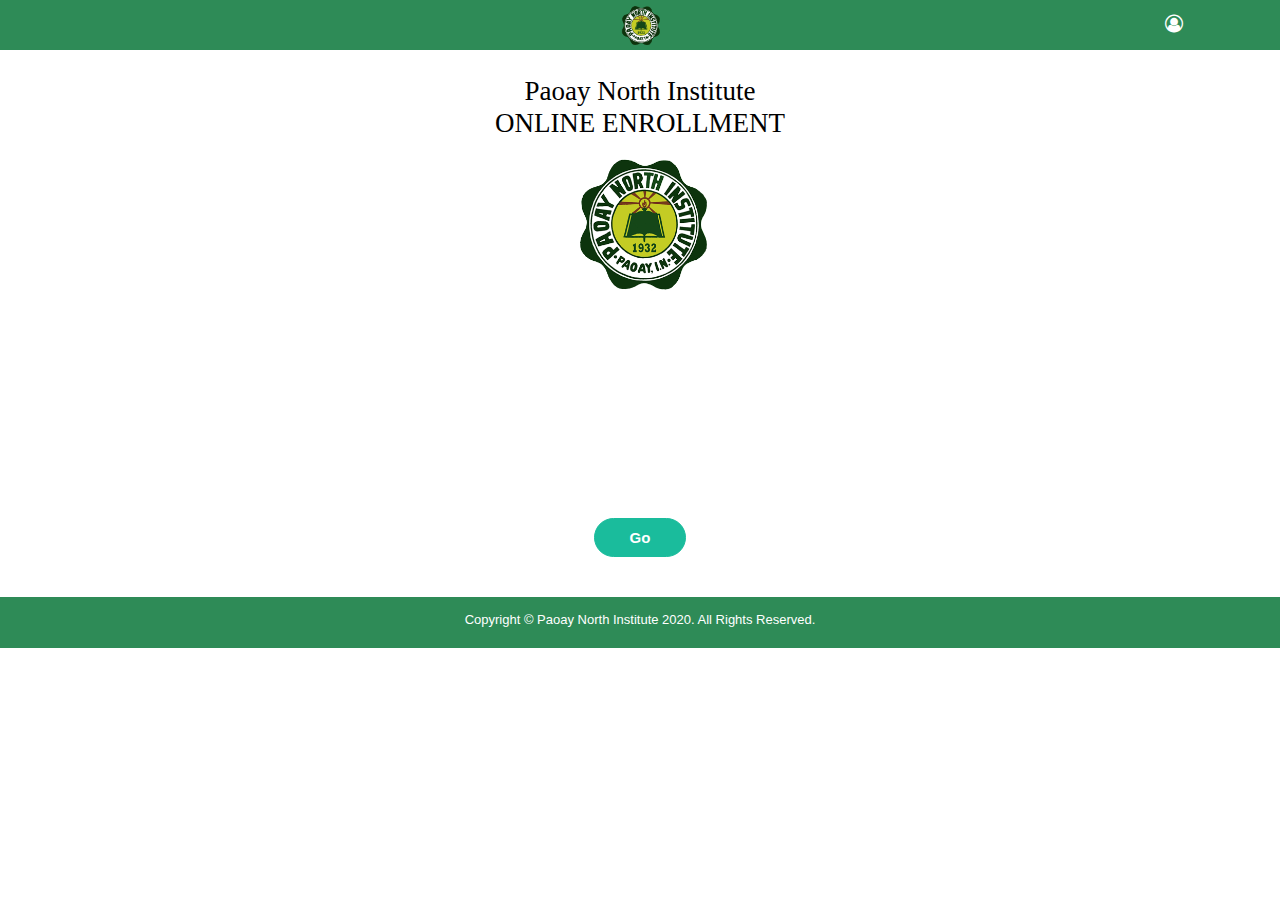
<file: PNI/pni/index.html>
<?php
header("Location: logout.php");
//header("Location: maintenance.html");
?>

<!DOCTYPE html>
<html>
<head>
<meta charset="utf-8">
<title>Paoay North Institute</title>
<meta name="viewport" content="width=device-width, initial-scale=1.0">
<link href="LOGO.png" rel="icon" sizes="325x325" type="image/png">
<link href="LOGO.png" rel="icon" sizes="325x325" type="image/png">
<link href="LOGO.png" rel="icon" sizes="325x325" type="image/png">
<link href="font-awesome.min.css" rel="stylesheet">
<link href="PNI_Online_Enrollment.css" rel="stylesheet">
<link href="index.css" rel="stylesheet">
</head>
<body>
<div id="container">
</div>
<div id="wb_PageHeader">
<div id="PageHeader">
<div class="row">
<div class="col-1">
</div>
<div class="col-2">
<a href="./index.html">
<picture id="wb_Picture1" style="display:block;width: 100%;height:50px;z-index:0">
<img src="images/LOGO.png" id="Picture1" alt="">
</picture>
</a>
</div>
<div class="col-3">
</div>
<div class="col-4">
<div id="wb_FontAwesomeIcon1" style="display:inline-block;width:18px;height:18px;text-align:center;z-index:1;">
<a href="./login.php"><div id="FontAwesomeIcon1"><i class="fa fa-user-circle-o"></i></div></a>
</div>
</div>
</div>
</div>
</div>
<div id="wb_LayoutGrid3">
<div id="LayoutGrid3">
<div class="row">
<div class="col-1">
<div id="wb_Heading3" style="display:inline-block;width:100%;z-index:2;">
<h1 id="Heading3">Paoay North Institute<br>ONLINE ENROLLMENT</h1>
</div>
<div id="wb_Image1" style="display:inline-block;width:167px;height:167px;z-index:3;">
<img src="images/LOGO.png" id="Image1" alt="">
</div>
<div id="wb_Text3">
<span style="color:#A0A0A0;font-family:Arial;font-size:16px;"><em><br><br><br><br><br><br><br><br></em></span>
</div>
<a id="Button1" href="./online_form.php" style="display:inline-block;width:90px;height:37px;z-index:5;">Go</a>
</div>
</div>
</div>
</div>
<div id="wb_LayoutGrid15">
<div id="LayoutGrid15">
<div class="row">
<div class="col-1">
<div id="wb_Text10">
<span style="color:#FFFFFF;font-family:Arial;font-size:13px;">Copyright © Paoay North Institute 2020. All Rights Reserved.</span>
</div>
</div>
</div>
</div>
</div>
</body>
</html>
</file>
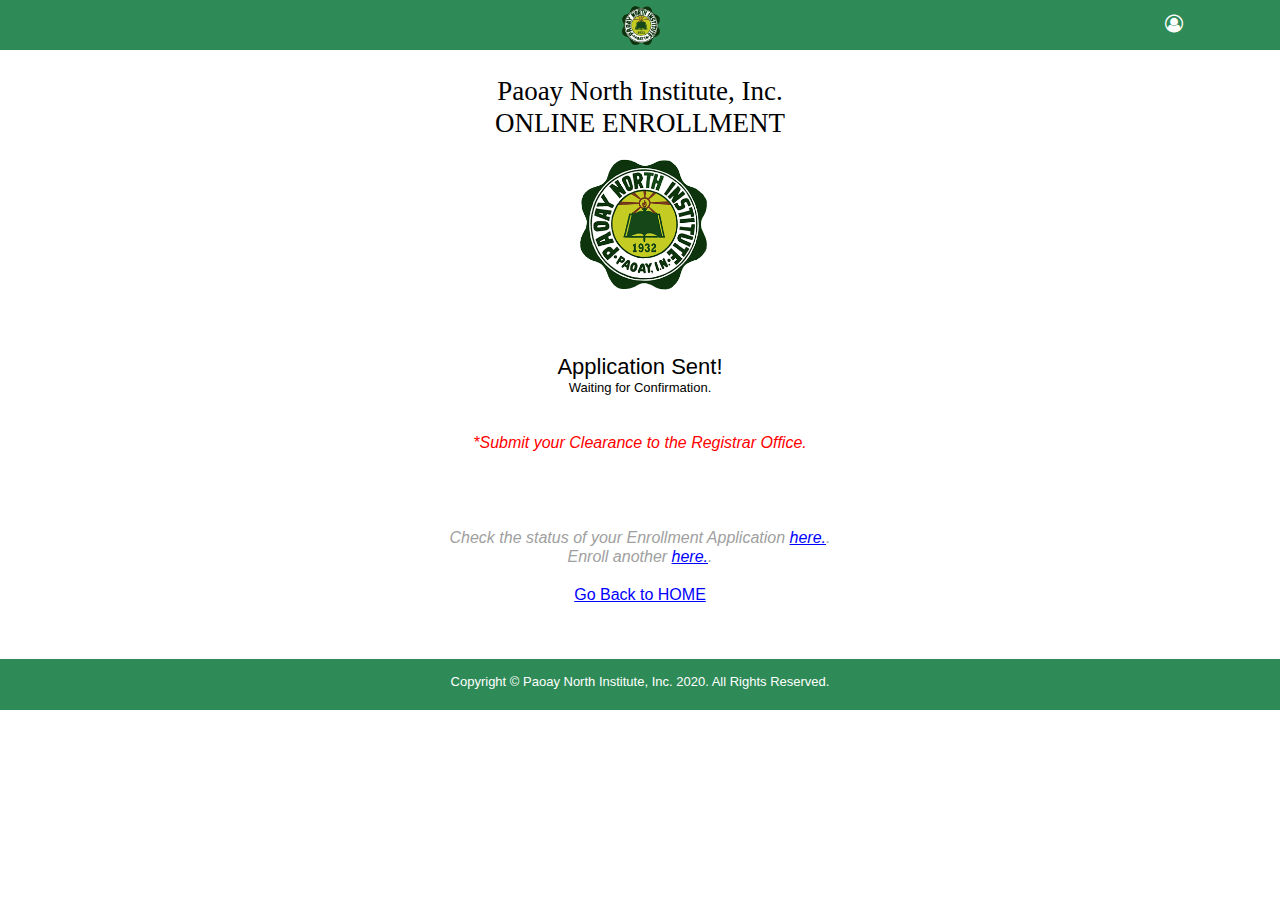
<file: PNI/pni/done_current_student.html>
<!doctype html>
<html>
<head>
<meta charset="utf-8">
<title>Paoay North Institute - Online Enrollment</title>
<meta name="generator" content="WYSIWYG Web Builder 15 - http://www.wysiwygwebbuilder.com">
<meta name="viewport" content="width=device-width, initial-scale=1.0">
<link href="LOGO.png" rel="icon" sizes="325x325" type="image/png">
<link href="LOGO.png" rel="icon" sizes="325x325" type="image/png">
<link href="LOGO.png" rel="icon" sizes="325x325" type="image/png">
<link href="font-awesome.min.css" rel="stylesheet">
<link href="PNI_Online_Enrollment.css" rel="stylesheet">
<link href="done_current_student.css" rel="stylesheet">
</head>
<body>
<div id="container">
</div>
<div id="wb_PageHeader">
<div id="PageHeader">
<div class="row">
<div class="col-1">
</div>
<div class="col-2">
<a href="./index.html">
<picture id="wb_Picture1" style="display:block;width: 100%;height:50px;z-index:0">
<img src="images/LOGO.png" id="Picture1" alt="">
</picture>
</a>
</div>
<div class="col-3">
</div>
<div class="col-4">
<div id="wb_FontAwesomeIcon1" style="display:inline-block;width:18px;height:18px;text-align:center;z-index:1;">
<a href="./login.php"><div id="FontAwesomeIcon1"><i class="fa fa-user-circle-o"></i></div></a>
</div>
</div>
</div>
</div>
</div>
<div id="wb_LayoutGrid3">
<div id="LayoutGrid3">
<div class="row">
<div class="col-1">
<div id="wb_Heading3" style="display:inline-block;width:100%;z-index:2;">
<h1 id="Heading3">Paoay North Institute, Inc.<br>ONLINE ENROLLMENT</h1>
</div>
<div id="wb_Image1" style="display:inline-block;width:167px;height:167px;z-index:3;">
<a href="./index.html"><img src="images/LOGO.png" id="Image1" alt=""></a>
</div>
<div id="wb_Text3">
<span style="color:#A0A0A0;font-family:Arial;font-size:19px;"><em><br></em></span><span style="color:#000000;font-family:Arial;font-size:22px;">Application Sent! </span><span style="color:#000000;font-family:Arial;font-size:13px;"><br>Waiting for Confirmation. <em><br></em></span><span style="color:#A0A0A0;font-family:Arial;font-size:16px;"><em><br><br></em></span><span style="color:#FF0000;font-family:Arial;font-size:16px;"><em>*Submit your Clearance to the Registrar Office.<br></em></span><span style="color:#A0A0A0;font-family:Arial;font-size:16px;"><em><br><br><br><br>Check the status of your Enrollment Application <a href="./search.php">here.</a>.</em><em><br>Enroll another <a href="./online_form.php">here.</a>.</em><br><br><a href="./pni.php">Go Back to HOME</a></span>
</div>
</div>
</div>
</div>
</div>
<div id="wb_LayoutGrid15">
<div id="LayoutGrid15">
<div class="row">
<div class="col-1">
<div id="wb_Text10">
<span style="color:#FFFFFF;font-family:Arial;font-size:13px;">Copyright © Paoay North Institute, Inc. 2020. All Rights Reserved.</span>
</div>
</div>
</div>
</div>
</div>
</body>
</html>
</file>
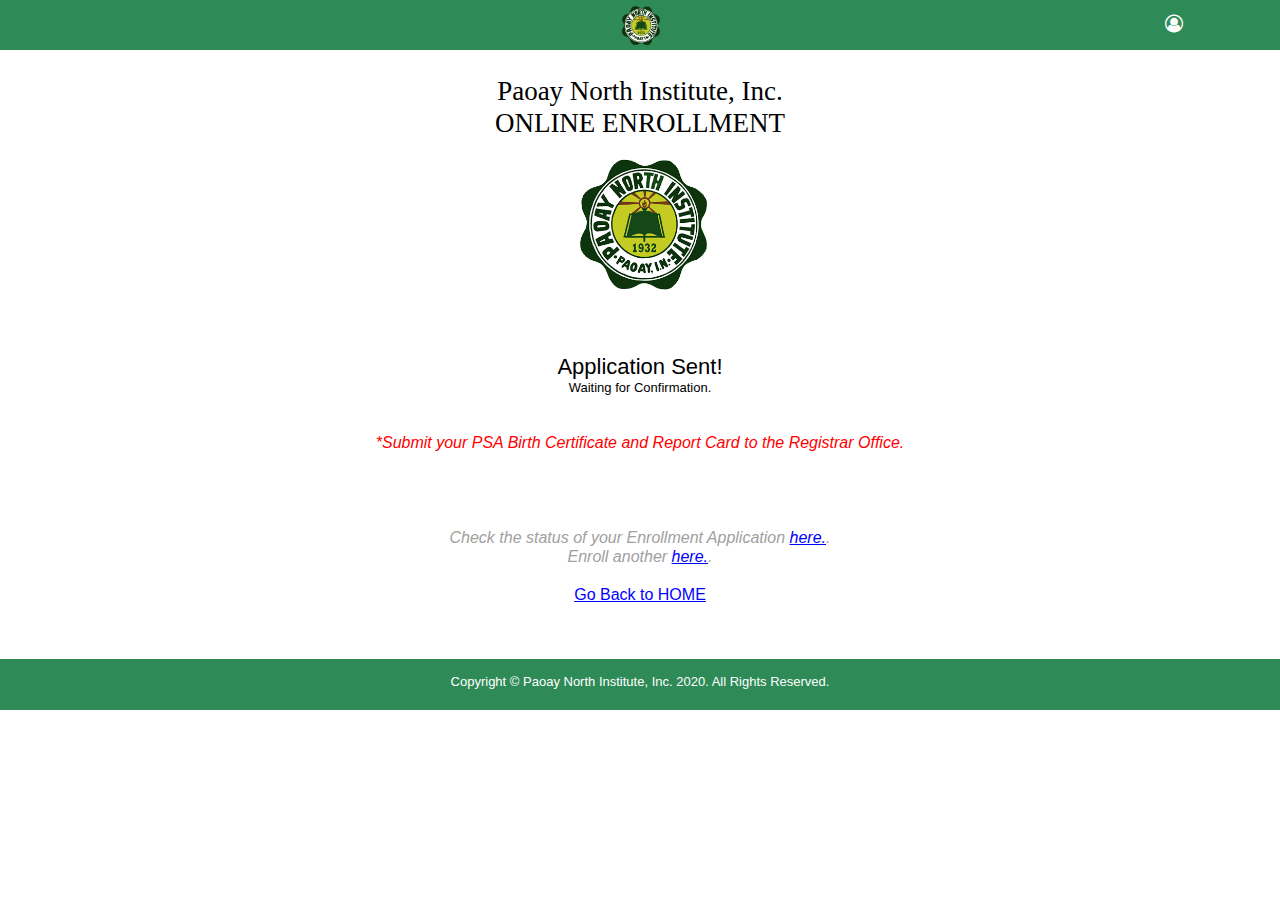
<file: PNI/pni/done_new_student.html>
<!doctype html>
<html>
<head>
<meta charset="utf-8">
<title>Paoay North Institute - Online Enrollment</title>
<meta name="viewport" content="width=device-width, initial-scale=1.0">
<link href="LOGO.png" rel="icon" sizes="325x325" type="image/png">
<link href="LOGO.png" rel="icon" sizes="325x325" type="image/png">
<link href="LOGO.png" rel="icon" sizes="325x325" type="image/png">
<link href="font-awesome.min.css" rel="stylesheet">
<link href="PNI_Online_Enrollment.css" rel="stylesheet">
<link href="done_new_student.css" rel="stylesheet">
</head>
<body>
<div id="container">
</div>
<div id="wb_PageHeader">
<div id="PageHeader">
<div class="row">
<div class="col-1">
</div>
<div class="col-2">
<a href="./index.html">
<picture id="wb_Picture1" style="display:block;width: 100%;height:50px;z-index:0">
<img src="images/LOGO.png" id="Picture1" alt="">
</picture>
</a>
</div>
<div class="col-3">
</div>
<div class="col-4">
<div id="wb_FontAwesomeIcon1" style="display:inline-block;width:18px;height:18px;text-align:center;z-index:1;">
<a href="./login.php"><div id="FontAwesomeIcon1"><i class="fa fa-user-circle-o"></i></div></a>
</div>
</div>
</div>
</div>
</div>
<div id="wb_LayoutGrid3">
<div id="LayoutGrid3">
<div class="row">
<div class="col-1">
<div id="wb_Heading3" style="display:inline-block;width:100%;z-index:2;">
<h1 id="Heading3">Paoay North Institute, Inc.<br>ONLINE ENROLLMENT</h1>
</div>
<div id="wb_Image1" style="display:inline-block;width:167px;height:167px;z-index:3;">
<a href="./index.html"><img src="images/LOGO.png" id="Image1" alt=""></a>
</div>
<div id="wb_Text3">
<span style="color:#A0A0A0;font-family:Arial;font-size:19px;"><em><br></em></span><span style="color:#000000;font-family:Arial;font-size:22px;">Application Sent! </span><span style="color:#000000;font-family:Arial;font-size:13px;"><br>Waiting for Confirmation. <em><br></em></span><span style="color:#A0A0A0;font-family:Arial;font-size:16px;"><em><br><br></em></span><span style="color:#FF0000;font-family:Arial;font-size:16px;"><em>*Submit your PSA Birth Certificate and Report Card to the Registrar Office.<br></em></span><span style="color:#A0A0A0;font-family:Arial;font-size:16px;"><em><br><br><br><br>Check the status of your Enrollment Application <a href="./search.php">here.</a>.</em><em><br>Enroll another <a href="./online_form.php">here.</a>.</em><br><br><a href="./pni.php">Go Back to HOME</a></span>
</div>
</div>
</div>
</div>
</div>
<div id="wb_LayoutGrid15">
<div id="LayoutGrid15">
<div class="row">
<div class="col-1">
<div id="wb_Text10">
<span style="color:#FFFFFF;font-family:Arial;font-size:13px;">Copyright © Paoay North Institute, Inc. 2020. All Rights Reserved.</span>
</div>
</div>
</div>
</div>
</div>
</body>
</html>
</file>
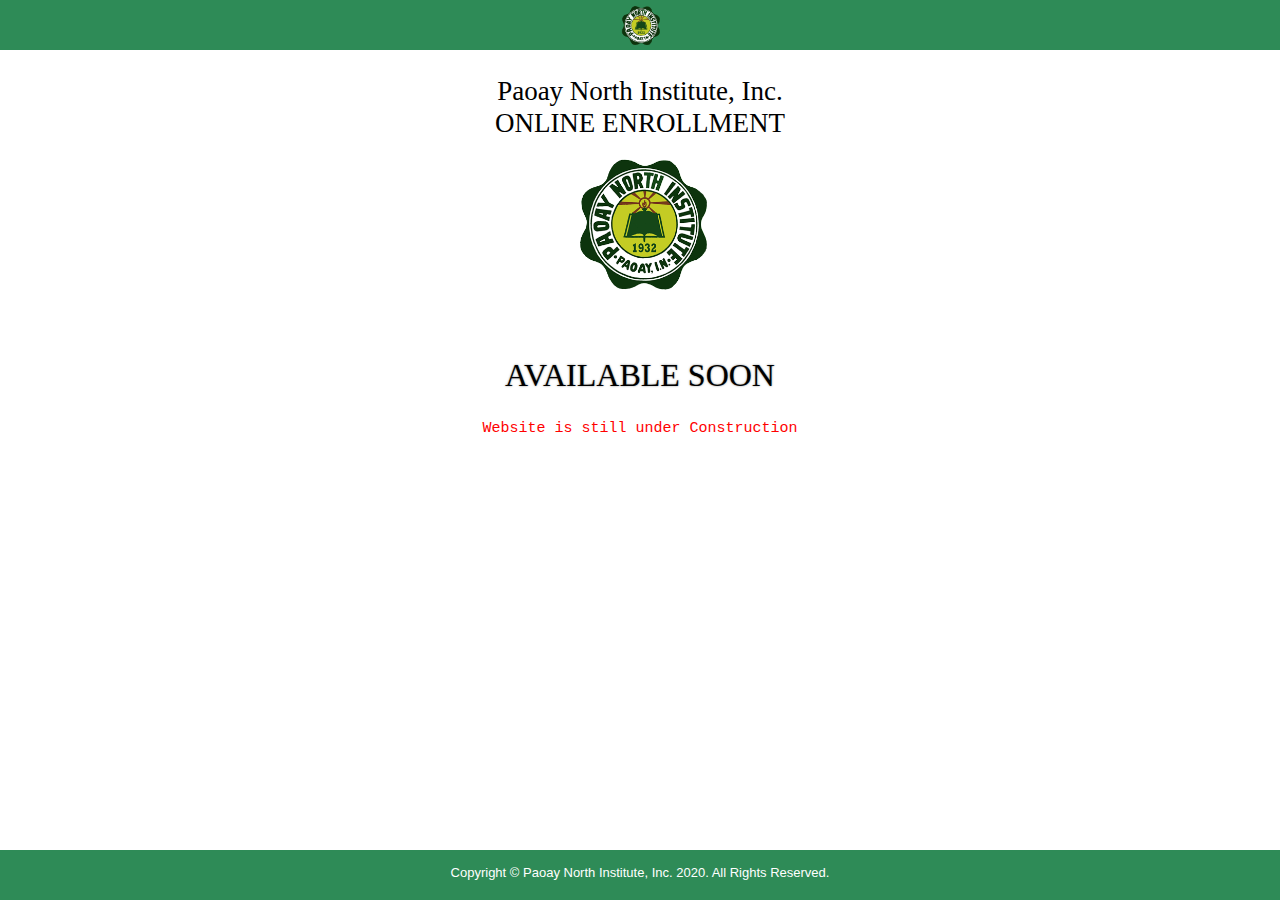
<file: PNI/pni/maintenance.html>
<!doctype html>
<html>
<head>
<meta charset="utf-8">
<title>Paoay North Institute</title>
<meta name="viewport" content="width=device-width, initial-scale=1.0">
<link href="LOGO.png" rel="icon" sizes="325x325" type="image/png">
<link href="LOGO.png" rel="icon" sizes="325x325" type="image/png">
<link href="LOGO.png" rel="icon" sizes="325x325" type="image/png">
<link href="PNI_Online_Enrollment.css" rel="stylesheet">
<link href="maintenance.css" rel="stylesheet">

   <style>

      .footer {
      position: fixed;
      left: 0;
      bottom: 0;
      width: 100%;
   }
   </style>

</head>
<body>
<div id="container">
</div>
<div id="wb_PageHeader">
<div id="PageHeader">
<div class="row">
<div class="col-1">
</div>
<div class="col-2">
<a href="./index.html">
<picture id="wb_Picture1" style="display:block;width: 100%;height:50px;z-index:0">
<img src="images/LOGO.png" id="Picture1" alt="">
</picture>
</a>
</div>
<div class="col-3">
</div>
<div class="col-4">
</div>
</div>
</div>
</div>
<div id="wb_LayoutGrid3">
<div id="LayoutGrid3">
<div class="row">
<div class="col-1">
<div id="wb_Heading3" style="display:inline-block;width:100%;z-index:1;">
<h1 id="Heading3">Paoay North Institute, Inc.<br>ONLINE ENROLLMENT</h1>
</div>
<div id="wb_Image1" style="display:inline-block;width:167px;height:167px;z-index:2;">
<img src="images/LOGO.png" id="Image1" alt="">
</div>
<div id="wb_Text3">
&nbsp;
</div>
<div id="wb_Heading1" style="display:inline-block;width:100%;z-index:4;">
<h1 id="Heading1">AVAILABLE SOON</h1>
</div>
<div id="wb_Text1">
<span style="color:#FF0000;font-family:'Courier New';font-size:15px;">Website is still under Construction</span><span style="color:#A0A0A0;font-family:'Courier New';font-size:16px;"><em><br><br><br><br><br><br><br><br><br><br></em></span>
</div>
</div>
</div>
</div>
</div>
<div class="footer">
<div id="wb_LayoutGrid15">
<div id="LayoutGrid15">
<div class="row">
<div class="col-1">
<div id="wb_Text10">
<span style="color:#FFFFFF;font-family:Arial;font-size:13px;">Copyright © Paoay North Institute, Inc. 2020. All Rights Reserved.</span>
</div>
</div>
</div>
</div>
</div>
</div>
</body>
</html>
</file>
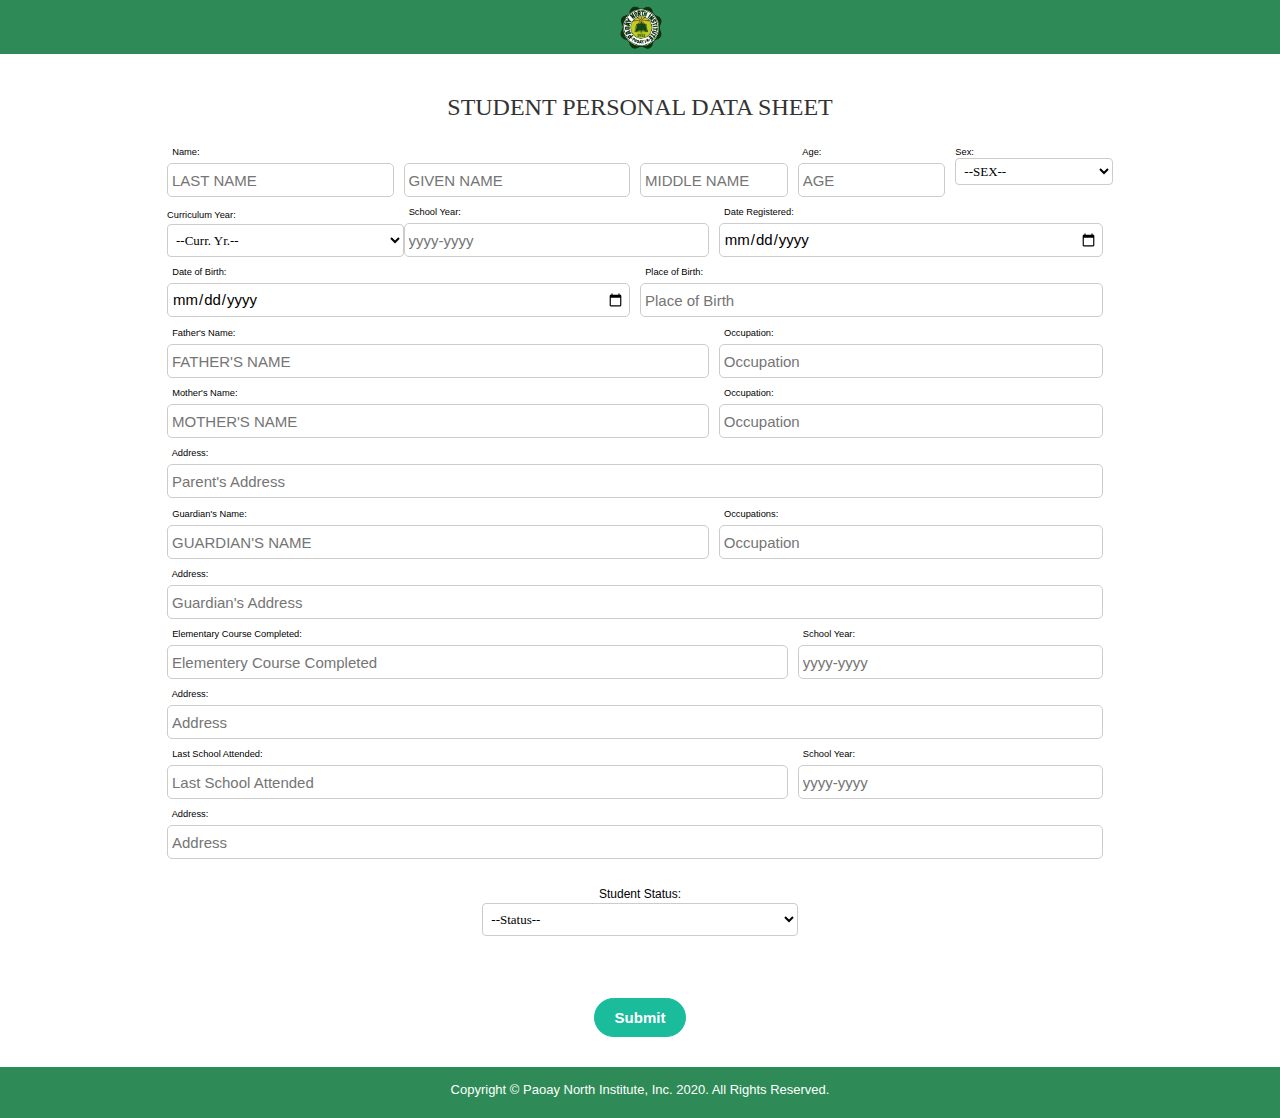
<file: PNI/pni/online_form.htm>
<!doctype html>
<html>
<head>
<meta charset="utf-8">
<title>Paoay North Institute - Online Enrollment</title>
<meta name="generator" content="WYSIWYG Web Builder 15 - http://www.wysiwygwebbuilder.com">
<meta name="viewport" content="width=device-width, initial-scale=1.0">
<link href="LOGO.png" rel="icon" sizes="325x325" type="image/png">
<link href="LOGO.png" rel="icon" sizes="325x325" type="image/png">
<link href="LOGO.png" rel="icon" sizes="325x325" type="image/png">
<link href="PNI_Online_Enrollment.css" rel="stylesheet">
<link href="online_form.css" rel="stylesheet">
</head>
<body>
<div id="container">
</div>
<div id="wb_PageHeader">
<div id="PageHeader">
<div class="row">
<div class="col-1">
</div>
<div class="col-2">
<a href="./index.html">
<picture id="wb_Picture1" style="display:block;width: 100%;height:54px;z-index:0">
<img src="images/LOGO.png" id="Picture1" alt="">
</picture>
</a>
</div>
<div class="col-3">
</div>
</div>
</div>
</div>
<div id="wb_LayoutGrid6">
<div id="LayoutGrid6">
<div class="row">
<div class="col-1">
<div id="wb_Heading9" style="display:inline-block;width:100%;z-index:1;">
<h1 id="Heading9"><br>STUDENT PERSONAL DATA SHEET</h1>
</div>
</div>
</div>
</div>
</div>
<div id="wb_LayoutGrid8">
<div id="LayoutGrid8">
<div class="row">
<div class="col-1">
<div id="wb_LayoutGrid9">
<div id="LayoutGrid9">
<div class="row">
<div class="col-1">
<div id="wb_Text13">
<span style="background-color:#FFFFFF;color:#000000;font-family:Arial;font-size:9.3px;">&nbsp; Name:</span>
</div>
<input type="text" id="editboxName" style="display:block;width: calc(100% - 10px);height:34px;z-index:3;" name="lname" value="" spellcheck="false" placeholder="LAST NAME">
</div>
<div class="col-2">
<div id="wb_Text15">
<span style="background-color:#FFFFFF;color:#FFFFFF;font-family:Arial;font-size:9.3px;">.</span>
</div>
<input type="text" id="Editbox1" style="display:block;width: calc(100% - 10px);height:34px;z-index:5;" name="gname" value="" spellcheck="false" placeholder="GIVEN NAME">
</div>
<div class="col-3">
<div id="wb_Text16">
<span style="background-color:#FFFFFF;color:#FFFFFF;font-family:Arial;font-size:9.3px;">.</span>
</div>
<input type="text" id="Editbox2" style="display:block;width: calc(100% - 10px);height:34px;z-index:7;" name="midin" value="" spellcheck="false" placeholder="MIDDLE NAME">
</div>
<div class="col-4">
<div id="wb_Text17">
<span style="background-color:#FFFFFF;color:#000000;font-family:Arial;font-size:9.3px;">&nbsp; Age:</span>
</div>
<input type="number" id="Editbox3" style="display:block;width: calc(100% - 10px);height:34px;z-index:9;" name="age" value="" spellcheck="false" placeholder="AGE">
</div>
<div class="col-5">
<div id="wb_Text11">
<span style="color:#000000;font-family:Arial;font-size:9.3px;">Sex:</span>
</div>
<select name="ComboboxSex" size="1" id="Combobox1" style="display:block;width: 100%;height:27px;z-index:11;">
<option selected value="choose_sex">--SEX--</option>
<option value="male_sex">MALE</option>
<option value="female_sex">FEMALE</option>
</select>
</div>
</div>
</div>
</div>
<div id="wb_LayoutGrid1">
<div id="LayoutGrid1">
<div class="row">
<div class="col-1">
<div id="wb_Text4">
<span style="background-color:#FFFFFF;color:#000000;font-family:Arial;font-size:9.3px;line-height:17px;">Curriculum Year:<br></span>
</div>
<select name="ComboboxGrade" size="1" id="Combobox2" style="display:block;width: 100%;height:33px;z-index:13;">
<option selected value="choose_grade">--Curr. Yr.--</option>
<option value="grade7">GRADE 7</option>
<option value="grade8">GRADE 8</option>
<option value="grade9">GRADE 9</option>
<option value="grade10">GRADE 10</option>
<option value="grade11">GRADE 11</option>
<option value="grade12">GRADE 12</option>
</select>
</div>
<div class="col-2">
<div id="wb_Text3">
<span style="background-color:#FFFFFF;color:#000000;font-family:Arial;font-size:9.3px;">&nbsp; School Year:</span>
</div>
<input type="text" id="Editbox6" style="display:block;width: calc(100% - 10px);height:34px;z-index:15;" name="currsy" value="" spellcheck="false" placeholder="yyyy-yyyy">
</div>
<div class="col-3">
<div id="wb_Text2">
<span style="color:#000000;font-family:Arial;font-size:9.3px;">&nbsp; Date Registered:</span>
</div>
<input type="date" id="Editbox4" style="display:block;width: calc(100% - 10px);height:34px;z-index:17;" name="datereg" value="" spellcheck="false" placeholder="yyyy-yyyy">
</div>
</div>
</div>
</div>
<div id="wb_LayoutGrid2">
<div id="LayoutGrid2">
<div class="row">
<div class="col-1">
<div id="wb_Text1">
<span style="color:#000000;font-family:Arial;font-size:9.3px;">&nbsp; Date of Birth:</span>
</div>
<input type="date" id="Editbox8" style="display:block;width: calc(100% - 10px);height:34px;z-index:19;" name="birthdate" value="" spellcheck="false" placeholder="Date of Birth">
</div>
<div class="col-2">
<div id="wb_Text5">
<span style="color:#000000;font-family:Arial;font-size:9.3px;">&nbsp; Place of Birth:</span>
</div>
<input type="text" id="Editbox9" style="display:block;width: calc(100% - 10px);height:34px;z-index:21;" name="birthpalce" value="" spellcheck="false" placeholder="Place of Birth">
</div>
</div>
</div>
</div>
<div id="wb_LayoutGrid3">
<div id="LayoutGrid3">
<div class="row">
<div class="col-1">
<div id="wb_Text18">
<span style="background-color:#FFFFFF;color:#000000;font-family:Arial;font-size:9.3px;">&nbsp; Father's Name:</span>
</div>
<input type="text" id="Editbox10" style="display:block;width: calc(100% - 10px);height:34px;z-index:23;" name="fathername" value="" spellcheck="false" placeholder="FATHER&#39;S NAME">
</div>
<div class="col-2">
<div id="wb_Text19">
<span style="background-color:#FFFFFF;color:#000000;font-family:Arial;font-size:9.3px;">&nbsp; Occupation:</span>
</div>
<input type="text" id="Editbox11" style="display:block;width: calc(100% - 10px);height:34px;z-index:25;" name="fatherocc" value="" spellcheck="false" placeholder="Occupation">
</div>
</div>
</div>
</div>
<div id="wb_LayoutGrid4">
<div id="LayoutGrid4">
<div class="row">
<div class="col-1">
<div id="wb_Text20">
<span style="background-color:#FFFFFF;color:#000000;font-family:Arial;font-size:9.3px;">&nbsp; Mother's Name:</span>
</div>
<input type="text" id="Editbox12" style="display:block;width: calc(100% - 10px);height:34px;z-index:27;" name="mothername" value="" spellcheck="false" placeholder="MOTHER&#39;S NAME">
</div>
<div class="col-2">
<div id="wb_Text21">
<span style="background-color:#FFFFFF;color:#000000;font-family:Arial;font-size:9.3px;">&nbsp; Occupation:</span>
</div>
<input type="text" id="Editbox13" style="display:block;width: calc(100% - 10px);height:34px;z-index:29;" name="motherocc" value="" spellcheck="false" placeholder="Occupation">
</div>
</div>
</div>
</div>
<div id="wb_LayoutGrid5">
<div id="LayoutGrid5">
<div class="row">
<div class="col-1">
<div id="wb_Text24">
<span style="background-color:#FFFFFF;color:#000000;font-family:Arial;font-size:9.3px;">&nbsp; Address:</span>
</div>
<input type="text" id="Editbox14" style="display:block;width: calc(100% - 10px);height:34px;z-index:31;" name="parentaddr" value="" spellcheck="false" placeholder="Parent&#39;s Address">
</div>
</div>
</div>
</div>
<div id="wb_LayoutGrid7">
<div id="LayoutGrid7">
<div class="row">
<div class="col-1">
<div id="wb_Text22">
<span style="background-color:#FFFFFF;color:#000000;font-family:Arial;font-size:9.3px;">&nbsp; Guardian's Name:</span>
</div>
<input type="text" id="Editbox15" style="display:block;width: calc(100% - 10px);height:34px;z-index:33;" name="guardianname" value="" spellcheck="false" placeholder="GUARDIAN&#39;S NAME">
</div>
<div class="col-2">
<div id="wb_Text23">
<span style="background-color:#FFFFFF;color:#000000;font-family:Arial;font-size:9.3px;">&nbsp; Occupations:</span>
</div>
<input type="text" id="Editbox16" style="display:block;width: calc(100% - 10px);height:34px;z-index:35;" name="guardianocc" value="" spellcheck="false" placeholder="Occupation">
</div>
</div>
</div>
</div>
<div id="wb_LayoutGrid10">
<div id="LayoutGrid10">
<div class="row">
<div class="col-1">
<div id="wb_Text25">
<span style="background-color:#FFFFFF;color:#000000;font-family:Arial;font-size:9.3px;">&nbsp; Address:</span>
</div>
<input type="text" id="Editbox17" style="display:block;width: calc(100% - 10px);height:34px;z-index:37;" name="guardianaddr" value="" spellcheck="false" placeholder="Guardian&#39;s Address">
</div>
</div>
</div>
</div>
<div id="wb_LayoutGrid11">
<div id="LayoutGrid11">
<div class="row">
<div class="col-1">
<div id="wb_Text7">
<span style="color:#000000;font-family:Arial;font-size:9.3px;">&nbsp; Elementary Course Completed:</span>
</div>
<input type="text" id="Editbox19" style="display:block;width: calc(100% - 10px);height:34px;z-index:39;" name="elemschool" value="" spellcheck="false" placeholder="Elementery Course Completed">
</div>
<div class="col-2">
<div id="wb_Text6">
<span style="color:#000000;font-family:Arial;font-size:9.3px;">&nbsp; School Year:</span>
</div>
<input type="text" id="Editbox20" style="display:block;width: calc(100% - 10px);height:34px;z-index:41;" name="elemsy" value="" spellcheck="false" placeholder="yyyy-yyyy">
</div>
</div>
</div>
</div>
<div id="wb_LayoutGrid12">
<div id="LayoutGrid12">
<div class="row">
<div class="col-1">
<div id="wb_Text26">
<span style="background-color:#FFFFFF;color:#000000;font-family:Arial;font-size:9.3px;">&nbsp; Address:</span>
</div>
<input type="text" id="Editbox21" style="display:block;width: calc(100% - 10px);height:34px;z-index:43;" name="elemaddr" value="" spellcheck="false" placeholder="Address">
</div>
</div>
</div>
</div>
<div id="wb_LayoutGrid13">
<div id="LayoutGrid13">
<div class="row">
<div class="col-1">
<div id="wb_Text9">
<span style="color:#000000;font-family:Arial;font-size:9.3px;">&nbsp; Last School Attended:</span>
</div>
<input type="text" id="Editbox23" style="display:block;width: calc(100% - 10px);height:34px;z-index:45;" name="lastschool" value="" spellcheck="false" placeholder="Last School Attended">
</div>
<div class="col-2">
<div id="wb_Text8">
<span style="color:#000000;font-family:Arial;font-size:9.3px;">&nbsp; School Year:</span>
</div>
<input type="text" id="Editbox24" style="display:block;width: calc(100% - 10px);height:34px;z-index:47;" name="lastsy" value="" spellcheck="false" placeholder="yyyy-yyyy">
</div>
</div>
</div>
</div>
<div id="wb_LayoutGrid14">
<div id="LayoutGrid14">
<div class="row">
<div class="col-1">
<div id="wb_Text27">
<span style="background-color:#FFFFFF;color:#000000;font-family:Arial;font-size:9.3px;">&nbsp; Address:</span>
</div>
<input type="text" id="Editbox25" style="display:block;width: calc(100% - 10px);height:34px;z-index:49;" name="lastaddr" value="" spellcheck="false" placeholder="Address">
</div>
</div>
</div>
</div>
<div id="wb_LayoutGrid16">
<div id="LayoutGrid16">
<div class="row">
<div class="col-1">
</div>
<div class="col-2">
<div id="wb_Text12">
<span style="background-color:#FFFFFF;color:#000000;font-family:Arial;font-size:9.3px;line-height:17px;"><br></span><span style="background-color:#FFFFFF;color:#000000;font-family:Arial;font-size:12px;line-height:17px;">Student Status:</span><span style="background-color:#FFFFFF;color:#000000;font-family:Arial;font-size:9.3px;line-height:10px;"><br></span>
</div>
<select name="ComboboxStatus" size="1" id="Combobox3" style="display:block;width: 100%;height:33px;z-index:51;">
<option selected value="status_student">--Status--</option>
<option value="current_student">Current Student</option>
<option value="new_trasferee">New Student/Transferee</option>
</select>
</div>
<div class="col-3">
</div>
</div>
</div>
</div>
<div id="wb_Text14">
<span style="color:#B22222;"><br><br></span>
</div>
<input type="submit" id="Button1" name="submit_butn" value="Submit" style="display:inline-block;width:92px;height:39px;z-index:66;">
</div>
</div>
</div>
</div>
<div id="wb_LayoutGrid15">
<div id="LayoutGrid15">
<div class="row">
<div class="col-1">
<div id="wb_Text10">
<span style="color:#FFFFFF;font-family:Arial;font-size:13px;">Copyright © Paoay North Institute, Inc. 2020. All Rights Reserved.</span>
</div>
</div>
</div>
</div>
</div>
</body>
</html>
</file>
<file: PNI/pni/PNI_Online_Enrollment.css>
a
{
   color: #0000FF;
   text-decoration: underline;
}
a:visited
{
   color: #800080;
}
a:active
{
   color: #FF0000;
}
a:hover
{
   color: #0000FF;
   text-decoration: underline;
}
input:focus, textarea:focus, select:focus
{
   outline: none;
}
.visibility-hidden
{
   visibility: hidden;
}
h1, .h1
{
   font-family: Arial;
   font-weight: bold;
   font-size: 32px;
   text-decoration: none;
   color: #000000;
   background-color: transparent;
   margin: 0px 0px 0px 0px;
   padding: 0px 0px 0px 0px;
   display: inline;
}
h2, .h2
{
   font-family: Arial;
   font-weight: bold;
   font-size: 27px;
   text-decoration: none;
   color: #000000;
   background-color: transparent;
   margin: 0px 0px 0px 0px;
   padding: 0px 0px 0px 0px;
   display: inline;
}
h3, .h3
{
   font-family: Arial;
   font-weight: bold;
   font-size: 24px;
   text-decoration: none;
   color: #000000;
   background-color: transparent;
   margin: 0px 0px 0px 0px;
   padding: 0px 0px 0px 0px;
   display: inline;
}
h4, .h4
{
   font-family: Arial;
   font-weight: bold;
   font-size: 21px;
   font-style: italic;
   text-decoration: none;
   color: #000000;
   background-color: transparent;
   margin: 0px 0px 0px 0px;
   padding: 0px 0px 0px 0px;
   display: inline;
}
h5, .h5
{
   font-family: Arial;
   font-weight: bold;
   font-size: 19px;
   text-decoration: none;
   color: #000000;
   background-color: transparent;
   margin: 0px 0px 0px 0px;
   padding: 0px 0px 0px 0px;
   display: inline;
}
h6, .h6
{
   font-family: Arial;
   font-weight: bold;
   font-size: 16px;
   text-decoration: none;
   color: #000000;
   background-color: transparent;
   margin: 0px 0px 0px 0px;
   padding: 0px 0px 0px 0px;
   display: inline;
}
.CustomStyle
{
   font-family: "Courier New";
   font-weight: bold;
   font-size: 16px;
   text-decoration: none;
   color: #2E74B5;
   background-color: transparent;
}
</file>
<file: PNI/pni/index.css>
div#container
{
   width: 970px;
   position: relative;
   margin: 0 auto 0 auto;
   text-align: left;
}
body
{
   background-color: #FFFFFF;
   color: #000000;
   font-family: Arial;
   font-weight: normal;
   font-size: 13px;
   line-height: 1.1875;
   margin: 0;
   text-align: center;
}
#wb_PageHeader
{
   clear: both;
   position: relative;
   table-layout: fixed;
   display: table;
   text-align: center;
   width: 100%;
   background-color: #2E8B57;
   background-image: none;
   border: 0px solid #FFFF00;
   box-sizing: border-box;
   margin: 0;
}
#PageHeader
{
   box-sizing: border-box;
   padding: 0px 15px 0px 15px;
   margin-right: auto;
   margin-left: auto;
}
#PageHeader > .row
{
   margin-right: -15px;
   margin-left: -15px;
}
#PageHeader > .row > .col-1, #PageHeader > .row > .col-2, #PageHeader > .row > .col-3, #PageHeader > .row > .col-4
{
   box-sizing: border-box;
   font-size: 0px;
   min-height: 1px;
   padding-right: 15px;
   padding-left: 15px;
   position: relative;
}
#PageHeader > .row > .col-1, #PageHeader > .row > .col-2, #PageHeader > .row > .col-3, #PageHeader > .row > .col-4
{
   float: left;
}
#PageHeader > .row > .col-1
{
   background-color: transparent;
   background-image: none;
   border: 0px solid #FFFFFF;
   width: 41.66666667%;
   text-align: center;
}
#PageHeader > .row > .col-2
{
   background-color: transparent;
   background-image: none;
   border: 0px solid #FFFFFF;
   width: 16.66666667%;
   text-align: center;
}
#PageHeader > .row > .col-3
{
   background-color: transparent;
   background-image: none;
   border: 0px solid #FFFFFF;
   width: 25%;
   text-align: center;
}
#PageHeader > .row > .col-4
{
   background-color: transparent;
   background-image: none;
   border: 0px solid #FFFFFF;
   width: 16.66666667%;
   text-align: center;
}
#PageHeader:before,
#PageHeader:after,
#PageHeader .row:before,
#PageHeader .row:after
{
   display: table;
   content: " ";
}
#PageHeader:after,
#PageHeader .row:after
{
   clear: both;
}
@media (max-width: 480px)
{
#PageHeader > .row > .col-1, #PageHeader > .row > .col-2, #PageHeader > .row > .col-3, #PageHeader > .row > .col-4
{
   float: none;
   width: 100%;
}
}
#wb_Picture1
{
   margin: 0;
   vertical-align: top;
}
#Picture1
{
   border: 0px solid #000000;
   box-sizing: border-box;
   padding: 0;
   display: inline-block;
   width: 50px;
   height: 50px;
   vertical-align: top;
}
#wb_LayoutGrid3
{
   clear: both;
   position: relative;
   table-layout: fixed;
   display: table;
   text-align: center;
   width: 100%;
   background-color: transparent;
   background-image: none;
   border: 0px solid #CCCCCC;
   box-sizing: border-box;
   margin: 0;
   margin-right: auto;
   margin-left: auto;
   max-width: 1024px;
}
#LayoutGrid3
{
   box-sizing: border-box;
   padding: 10px 15px 30px 15px;
   margin-right: auto;
   margin-left: auto;
}
#LayoutGrid3 > .row
{
   margin-right: -15px;
   margin-left: -15px;
}
#LayoutGrid3 > .row > .col-1
{
   box-sizing: border-box;
   font-size: 0px;
   min-height: 1px;
   padding-right: 15px;
   padding-left: 15px;
   position: relative;
}
#LayoutGrid3 > .row > .col-1
{
   float: left;
}
#LayoutGrid3 > .row > .col-1
{
   background-color: transparent;
   background-image: none;
   border: 0px solid #FFFFFF;
   width: 100%;
   text-align: center;
}
#LayoutGrid3:before,
#LayoutGrid3:after,
#LayoutGrid3 .row:before,
#LayoutGrid3 .row:after
{
   display: table;
   content: " ";
}
#LayoutGrid3:after,
#LayoutGrid3 .row:after
{
   clear: both;
}
@media (max-width: 480px)
{
#LayoutGrid3 > .row > .col-1
{
   float: none;
   width: 100%;
}
}
#wb_Text3 
{
   background-color: transparent;
   background-image: none;
   border: 0px solid #000000;
   padding: 25px 0px 25px 0px;
   margin: 0;
   text-align: center;
}
#wb_Text3 div
{
   text-align: center;
}
#wb_Heading3
{
   background-color: transparent;
   background-image: none;
   border: 0px solid #000000;
   box-sizing: border-box;
   margin: 0;
   padding: 15px 0px 0px 0px;
   text-align: center;
}
#Heading3
{
   color: #000000;
   font-family: "Bookman Old Style";
   font-weight: normal;
   font-size: 27px;
   margin: 0;
   text-align: center;
}
#wb_Image1
{
   margin: 0;
   vertical-align: top;
}
#Image1
{
   border: 0px solid #000000;
   padding: 0;
   display: inline-block;
   width: 167px;
   height: 167px;
   vertical-align: top;
}
#Button1
{
   line-height: 37px;
   text-align: center;
   text-decoration: none;
   vertical-align: top;
   border: 1px solid #1ABC9C;
   border-radius: 25px;
   background-color: #1ABC9C;
   background-image: none;
   color: #FFFFFF;
   font-family: Arial;
   font-weight: bold;
   font-size: 15px;
   -webkit-appearance: none;
   margin: 10px 0px 10px 0px;
}
#wb_LayoutGrid15
{
   clear: both;
   position: relative;
   table-layout: fixed;
   display: table;
   text-align: center;
   width: 100%;
   background-color: #2E8B57;
   background-image: none;
   border: 0px solid #FFFF00;
   box-sizing: border-box;
   margin: 0;
}
#LayoutGrid15
{
   box-sizing: border-box;
   padding: 5px 15px 10px 15px;
   margin-right: auto;
   margin-left: auto;
}
#LayoutGrid15 > .row
{
   margin-right: -15px;
   margin-left: -15px;
}
#LayoutGrid15 > .row > .col-1
{
   box-sizing: border-box;
   font-size: 0px;
   min-height: 1px;
   padding-right: 15px;
   padding-left: 15px;
   position: relative;
}
#LayoutGrid15 > .row > .col-1
{
   float: left;
}
#LayoutGrid15 > .row > .col-1
{
   background-color: transparent;
   background-image: none;
   border: 0px solid #FFFFFF;
   width: 100%;
   text-align: center;
}
#LayoutGrid15:before,
#LayoutGrid15:after,
#LayoutGrid15 .row:before,
#LayoutGrid15 .row:after
{
   display: table;
   content: " ";
}
#LayoutGrid15:after,
#LayoutGrid15 .row:after
{
   clear: both;
}
@media (max-width: 768px)
{
#LayoutGrid15 > .row > .col-1
{
   float: none;
   width: 100%;
}
}
#wb_Text10 
{
   background-color: transparent;
   background-image: none;
   border: 0px solid #000000;
   padding: 10px 0px 10px 0px;
   margin: 0;
   text-align: center;
}
#wb_Text10 div
{
   text-align: center;
}
#wb_FontAwesomeIcon1
{
   background-color: transparent;
   background-image: none;
   border: 0px solid #454545;
   text-align: center;
   margin: 0;
   padding: 15px 15px 15px 15px;
   vertical-align: top;
   display:inline-block;
   position:relative;
}
#wb_FontAwesomeIcon1:hover
{
   background-color: transparent;
   background-image: none;
   border: 0px solid #454545;
}
#FontAwesomeIcon1
{
   height: 18px;
   width: 18px;
}
#FontAwesomeIcon1 i
{
   color: #FFFFFF;
   display: inline-block;
   font-size: 18px;
   line-height: 18px;
   vertical-align: middle;
   width: 17px;
}
#wb_FontAwesomeIcon1:hover i
{
   color: #B7B7B7;
}
</file>
<file: PNI/pni/done_current_student.css>
div#container
{
   width: 970px;
   position: relative;
   margin: 0 auto 0 auto;
   text-align: left;
}
body
{
   background-color: #FFFFFF;
   color: #000000;
   font-family: Arial;
   font-weight: normal;
   font-size: 13px;
   line-height: 1.1875;
   margin: 0;
   text-align: center;
}
#wb_PageHeader
{
   clear: both;
   position: relative;
   table-layout: fixed;
   display: table;
   text-align: center;
   width: 100%;
   background-color: #2E8B57;
   background-image: none;
   border: 0px solid #FFFF00;
   box-sizing: border-box;
   margin: 0;
}
#PageHeader
{
   box-sizing: border-box;
   padding: 0px 15px 0px 15px;
   margin-right: auto;
   margin-left: auto;
}
#PageHeader > .row
{
   margin-right: -15px;
   margin-left: -15px;
}
#PageHeader > .row > .col-1, #PageHeader > .row > .col-2, #PageHeader > .row > .col-3, #PageHeader > .row > .col-4
{
   box-sizing: border-box;
   font-size: 0px;
   min-height: 1px;
   padding-right: 15px;
   padding-left: 15px;
   position: relative;
}
#PageHeader > .row > .col-1, #PageHeader > .row > .col-2, #PageHeader > .row > .col-3, #PageHeader > .row > .col-4
{
   float: left;
}
#PageHeader > .row > .col-1
{
   background-color: transparent;
   background-image: none;
   border: 0px solid #FFFFFF;
   width: 41.66666667%;
   text-align: center;
}
#PageHeader > .row > .col-2
{
   background-color: transparent;
   background-image: none;
   border: 0px solid #FFFFFF;
   width: 16.66666667%;
   text-align: center;
}
#PageHeader > .row > .col-3
{
   background-color: transparent;
   background-image: none;
   border: 0px solid #FFFFFF;
   width: 25%;
   text-align: center;
}
#PageHeader > .row > .col-4
{
   background-color: transparent;
   background-image: none;
   border: 0px solid #FFFFFF;
   width: 16.66666667%;
   text-align: center;
}
#PageHeader:before,
#PageHeader:after,
#PageHeader .row:before,
#PageHeader .row:after
{
   display: table;
   content: " ";
}
#PageHeader:after,
#PageHeader .row:after
{
   clear: both;
}
@media (max-width: 480px)
{
#PageHeader > .row > .col-1, #PageHeader > .row > .col-2, #PageHeader > .row > .col-3, #PageHeader > .row > .col-4
{
   float: none;
   width: 100%;
}
}
#wb_Picture1
{
   margin: 0;
   vertical-align: top;
}
#Picture1
{
   border: 0px solid #000000;
   box-sizing: border-box;
   padding: 0;
   display: inline-block;
   width: 50px;
   height: 50px;
   vertical-align: top;
}
#wb_FontAwesomeIcon1
{
   background-color: transparent;
   background-image: none;
   border: 0px solid #454545;
   text-align: center;
   margin: 0;
   padding: 15px 15px 15px 15px;
   vertical-align: top;
   display:inline-block;
   position:relative;
}
#wb_FontAwesomeIcon1:hover
{
   background-color: transparent;
   background-image: none;
   border: 0px solid #454545;
}
#FontAwesomeIcon1
{
   height: 18px;
   width: 18px;
}
#FontAwesomeIcon1 i
{
   color: #FFFFFF;
   display: inline-block;
   font-size: 18px;
   line-height: 18px;
   vertical-align: middle;
   width: 17px;
}
#wb_FontAwesomeIcon1:hover i
{
   color: #B7B7B7;
}
#wb_LayoutGrid3
{
   clear: both;
   position: relative;
   table-layout: fixed;
   display: table;
   text-align: center;
   width: 100%;
   background-color: transparent;
   background-image: none;
   border: 0px solid #CCCCCC;
   box-sizing: border-box;
   margin: 0;
   margin-right: auto;
   margin-left: auto;
   max-width: 1024px;
}
#LayoutGrid3
{
   box-sizing: border-box;
   padding: 10px 15px 30px 15px;
   margin-right: auto;
   margin-left: auto;
}
#LayoutGrid3 > .row
{
   margin-right: -15px;
   margin-left: -15px;
}
#LayoutGrid3 > .row > .col-1
{
   box-sizing: border-box;
   font-size: 0px;
   min-height: 1px;
   padding-right: 15px;
   padding-left: 15px;
   position: relative;
}
#LayoutGrid3 > .row > .col-1
{
   float: left;
}
#LayoutGrid3 > .row > .col-1
{
   background-color: transparent;
   background-image: none;
   border: 0px solid #FFFFFF;
   width: 100%;
   text-align: center;
}
#LayoutGrid3:before,
#LayoutGrid3:after,
#LayoutGrid3 .row:before,
#LayoutGrid3 .row:after
{
   display: table;
   content: " ";
}
#LayoutGrid3:after,
#LayoutGrid3 .row:after
{
   clear: both;
}
@media (max-width: 480px)
{
#LayoutGrid3 > .row > .col-1
{
   float: none;
   width: 100%;
}
}
#wb_Heading3
{
   background-color: transparent;
   background-image: none;
   border: 0px solid #000000;
   box-sizing: border-box;
   margin: 0;
   padding: 15px 0px 0px 0px;
   text-align: center;
}
#Heading3
{
   color: #000000;
   font-family: "Bookman Old Style";
   font-weight: normal;
   font-size: 27px;
   margin: 0;
   text-align: center;
}
#wb_Image1
{
   margin: 0;
   vertical-align: top;
}
#Image1
{
   border: 0px solid #000000;
   padding: 0;
   display: inline-block;
   width: 167px;
   height: 167px;
   vertical-align: top;
}
#wb_Text3 
{
   background-color: transparent;
   background-image: none;
   border: 0px solid #000000;
   padding: 25px 0px 25px 0px;
   margin: 0;
   text-align: center;
}
#wb_Text3 div
{
   text-align: center;
}
#wb_LayoutGrid15
{
   clear: both;
   position: relative;
   table-layout: fixed;
   display: table;
   text-align: center;
   width: 100%;
   background-color: #2E8B57;
   background-image: none;
   border: 0px solid #FFFF00;
   box-sizing: border-box;
   margin: 0;
}
#LayoutGrid15
{
   box-sizing: border-box;
   padding: 5px 15px 10px 15px;
   margin-right: auto;
   margin-left: auto;
}
#LayoutGrid15 > .row
{
   margin-right: -15px;
   margin-left: -15px;
}
#LayoutGrid15 > .row > .col-1
{
   box-sizing: border-box;
   font-size: 0px;
   min-height: 1px;
   padding-right: 15px;
   padding-left: 15px;
   position: relative;
}
#LayoutGrid15 > .row > .col-1
{
   float: left;
}
#LayoutGrid15 > .row > .col-1
{
   background-color: transparent;
   background-image: none;
   border: 0px solid #FFFFFF;
   width: 100%;
   text-align: center;
}
#LayoutGrid15:before,
#LayoutGrid15:after,
#LayoutGrid15 .row:before,
#LayoutGrid15 .row:after
{
   display: table;
   content: " ";
}
#LayoutGrid15:after,
#LayoutGrid15 .row:after
{
   clear: both;
}
@media (max-width: 768px)
{
#LayoutGrid15 > .row > .col-1
{
   float: none;
   width: 100%;
}
}
#wb_Text10 
{
   background-color: transparent;
   background-image: none;
   border: 0px solid #000000;
   padding: 10px 0px 10px 0px;
   margin: 0;
   text-align: center;
}
#wb_Text10 div
{
   text-align: center;
}
</file>
<file: PNI/pni/done_new_student.css>
div#container
{
   width: 970px;
   position: relative;
   margin: 0 auto 0 auto;
   text-align: left;
}
body
{
   background-color: #FFFFFF;
   color: #000000;
   font-family: Arial;
   font-weight: normal;
   font-size: 13px;
   line-height: 1.1875;
   margin: 0;
   text-align: center;
}
#wb_PageHeader
{
   clear: both;
   position: relative;
   table-layout: fixed;
   display: table;
   text-align: center;
   width: 100%;
   background-color: #2E8B57;
   background-image: none;
   border: 0px solid #FFFF00;
   box-sizing: border-box;
   margin: 0;
}
#PageHeader
{
   box-sizing: border-box;
   padding: 0px 15px 0px 15px;
   margin-right: auto;
   margin-left: auto;
}
#PageHeader > .row
{
   margin-right: -15px;
   margin-left: -15px;
}
#PageHeader > .row > .col-1, #PageHeader > .row > .col-2, #PageHeader > .row > .col-3, #PageHeader > .row > .col-4
{
   box-sizing: border-box;
   font-size: 0px;
   min-height: 1px;
   padding-right: 15px;
   padding-left: 15px;
   position: relative;
}
#PageHeader > .row > .col-1, #PageHeader > .row > .col-2, #PageHeader > .row > .col-3, #PageHeader > .row > .col-4
{
   float: left;
}
#PageHeader > .row > .col-1
{
   background-color: transparent;
   background-image: none;
   border: 0px solid #FFFFFF;
   width: 41.66666667%;
   text-align: center;
}
#PageHeader > .row > .col-2
{
   background-color: transparent;
   background-image: none;
   border: 0px solid #FFFFFF;
   width: 16.66666667%;
   text-align: center;
}
#PageHeader > .row > .col-3
{
   background-color: transparent;
   background-image: none;
   border: 0px solid #FFFFFF;
   width: 25%;
   text-align: center;
}
#PageHeader > .row > .col-4
{
   background-color: transparent;
   background-image: none;
   border: 0px solid #FFFFFF;
   width: 16.66666667%;
   text-align: center;
}
#PageHeader:before,
#PageHeader:after,
#PageHeader .row:before,
#PageHeader .row:after
{
   display: table;
   content: " ";
}
#PageHeader:after,
#PageHeader .row:after
{
   clear: both;
}
@media (max-width: 480px)
{
#PageHeader > .row > .col-1, #PageHeader > .row > .col-2, #PageHeader > .row > .col-3, #PageHeader > .row > .col-4
{
   float: none;
   width: 100%;
}
}
#wb_Picture1
{
   margin: 0;
   vertical-align: top;
}
#Picture1
{
   border: 0px solid #000000;
   box-sizing: border-box;
   padding: 0;
   display: inline-block;
   width: 50px;
   height: 50px;
   vertical-align: top;
}
#wb_FontAwesomeIcon1
{
   background-color: transparent;
   background-image: none;
   border: 0px solid #454545;
   text-align: center;
   margin: 0;
   padding: 15px 15px 15px 15px;
   vertical-align: top;
   display:inline-block;
   position:relative;
}
#wb_FontAwesomeIcon1:hover
{
   background-color: transparent;
   background-image: none;
   border: 0px solid #454545;
}
#FontAwesomeIcon1
{
   height: 18px;
   width: 18px;
}
#FontAwesomeIcon1 i
{
   color: #FFFFFF;
   display: inline-block;
   font-size: 18px;
   line-height: 18px;
   vertical-align: middle;
   width: 17px;
}
#wb_FontAwesomeIcon1:hover i
{
   color: #B7B7B7;
}
#wb_LayoutGrid3
{
   clear: both;
   position: relative;
   table-layout: fixed;
   display: table;
   text-align: center;
   width: 100%;
   background-color: transparent;
   background-image: none;
   border: 0px solid #CCCCCC;
   box-sizing: border-box;
   margin: 0;
   margin-right: auto;
   margin-left: auto;
   max-width: 1024px;
}
#LayoutGrid3
{
   box-sizing: border-box;
   padding: 10px 15px 30px 15px;
   margin-right: auto;
   margin-left: auto;
}
#LayoutGrid3 > .row
{
   margin-right: -15px;
   margin-left: -15px;
}
#LayoutGrid3 > .row > .col-1
{
   box-sizing: border-box;
   font-size: 0px;
   min-height: 1px;
   padding-right: 15px;
   padding-left: 15px;
   position: relative;
}
#LayoutGrid3 > .row > .col-1
{
   float: left;
}
#LayoutGrid3 > .row > .col-1
{
   background-color: transparent;
   background-image: none;
   border: 0px solid #FFFFFF;
   width: 100%;
   text-align: center;
}
#LayoutGrid3:before,
#LayoutGrid3:after,
#LayoutGrid3 .row:before,
#LayoutGrid3 .row:after
{
   display: table;
   content: " ";
}
#LayoutGrid3:after,
#LayoutGrid3 .row:after
{
   clear: both;
}
@media (max-width: 480px)
{
#LayoutGrid3 > .row > .col-1
{
   float: none;
   width: 100%;
}
}
#wb_Heading3
{
   background-color: transparent;
   background-image: none;
   border: 0px solid #000000;
   box-sizing: border-box;
   margin: 0;
   padding: 15px 0px 0px 0px;
   text-align: center;
}
#Heading3
{
   color: #000000;
   font-family: "Bookman Old Style";
   font-weight: normal;
   font-size: 27px;
   margin: 0;
   text-align: center;
}
#wb_Image1
{
   margin: 0;
   vertical-align: top;
}
#Image1
{
   border: 0px solid #000000;
   padding: 0;
   display: inline-block;
   width: 167px;
   height: 167px;
   vertical-align: top;
}
#wb_Text3 
{
   background-color: transparent;
   background-image: none;
   border: 0px solid #000000;
   padding: 25px 0px 25px 0px;
   margin: 0;
   text-align: center;
}
#wb_Text3 div
{
   text-align: center;
}
#wb_LayoutGrid15
{
   clear: both;
   position: relative;
   table-layout: fixed;
   display: table;
   text-align: center;
   width: 100%;
   background-color: #2E8B57;
   background-image: none;
   border: 0px solid #FFFF00;
   box-sizing: border-box;
   margin: 0;
}
#LayoutGrid15
{
   box-sizing: border-box;
   padding: 5px 15px 10px 15px;
   margin-right: auto;
   margin-left: auto;
}
#LayoutGrid15 > .row
{
   margin-right: -15px;
   margin-left: -15px;
}
#LayoutGrid15 > .row > .col-1
{
   box-sizing: border-box;
   font-size: 0px;
   min-height: 1px;
   padding-right: 15px;
   padding-left: 15px;
   position: relative;
}
#LayoutGrid15 > .row > .col-1
{
   float: left;
}
#LayoutGrid15 > .row > .col-1
{
   background-color: transparent;
   background-image: none;
   border: 0px solid #FFFFFF;
   width: 100%;
   text-align: center;
}
#LayoutGrid15:before,
#LayoutGrid15:after,
#LayoutGrid15 .row:before,
#LayoutGrid15 .row:after
{
   display: table;
   content: " ";
}
#LayoutGrid15:after,
#LayoutGrid15 .row:after
{
   clear: both;
}
@media (max-width: 768px)
{
#LayoutGrid15 > .row > .col-1
{
   float: none;
   width: 100%;
}
}
#wb_Text10 
{
   background-color: transparent;
   background-image: none;
   border: 0px solid #000000;
   padding: 10px 0px 10px 0px;
   margin: 0;
   text-align: center;
}
#wb_Text10 div
{
   text-align: center;
}
</file>
<file: PNI/pni/maintenance.css>
div#container
{
   width: 970px;
   position: relative;
   margin: 0 auto 0 auto;
   text-align: left;
}
body
{
   background-color: #FFFFFF;
   color: #000000;
   font-family: Arial;
   font-weight: normal;
   font-size: 13px;
   line-height: 1.1875;
   margin: 0;
   text-align: center;
}
#wb_PageHeader
{
   clear: both;
   position: relative;
   table-layout: fixed;
   display: table;
   text-align: center;
   width: 100%;
   background-color: #2E8B57;
   background-image: none;
   border: 0px solid #FFFF00;
   box-sizing: border-box;
   margin: 0;
}
#PageHeader
{
   box-sizing: border-box;
   padding: 0px 15px 0px 15px;
   margin-right: auto;
   margin-left: auto;
}
#PageHeader > .row
{
   margin-right: -15px;
   margin-left: -15px;
}
#PageHeader > .row > .col-1, #PageHeader > .row > .col-2, #PageHeader > .row > .col-3, #PageHeader > .row > .col-4
{
   box-sizing: border-box;
   font-size: 0px;
   min-height: 1px;
   padding-right: 15px;
   padding-left: 15px;
   position: relative;
}
#PageHeader > .row > .col-1, #PageHeader > .row > .col-2, #PageHeader > .row > .col-3, #PageHeader > .row > .col-4
{
   float: left;
}
#PageHeader > .row > .col-1
{
   background-color: transparent;
   background-image: none;
   border: 0px solid #FFFFFF;
   width: 41.66666667%;
   text-align: center;
}
#PageHeader > .row > .col-2
{
   background-color: transparent;
   background-image: none;
   border: 0px solid #FFFFFF;
   width: 16.66666667%;
   text-align: center;
}
#PageHeader > .row > .col-3
{
   background-color: transparent;
   background-image: none;
   border: 0px solid #FFFFFF;
   width: 25%;
   text-align: center;
}
#PageHeader > .row > .col-4
{
   background-color: transparent;
   background-image: none;
   border: 0px solid #FFFFFF;
   width: 16.66666667%;
   text-align: center;
}
#PageHeader:before,
#PageHeader:after,
#PageHeader .row:before,
#PageHeader .row:after
{
   display: table;
   content: " ";
}
#PageHeader:after,
#PageHeader .row:after
{
   clear: both;
}
@media (max-width: 480px)
{
#PageHeader > .row > .col-1, #PageHeader > .row > .col-2, #PageHeader > .row > .col-3, #PageHeader > .row > .col-4
{
   float: none;
   width: 100%;
}
}
#wb_Picture1
{
   margin: 0;
   vertical-align: top;
}
#Picture1
{
   border: 0px solid #000000;
   box-sizing: border-box;
   padding: 0;
   display: inline-block;
   width: 50px;
   height: 50px;
   vertical-align: top;
}
#wb_LayoutGrid3
{
   clear: both;
   position: relative;
   table-layout: fixed;
   display: table;
   text-align: center;
   width: 100%;
   background-color: transparent;
   background-image: none;
   border: 0px solid #CCCCCC;
   box-sizing: border-box;
   margin: 0;
   margin-right: auto;
   margin-left: auto;
   max-width: 1024px;
}
#LayoutGrid3
{
   box-sizing: border-box;
   padding: 10px 15px 30px 15px;
   margin-right: auto;
   margin-left: auto;
}
#LayoutGrid3 > .row
{
   margin-right: -15px;
   margin-left: -15px;
}
#LayoutGrid3 > .row > .col-1
{
   box-sizing: border-box;
   font-size: 0px;
   min-height: 1px;
   padding-right: 15px;
   padding-left: 15px;
   position: relative;
}
#LayoutGrid3 > .row > .col-1
{
   float: left;
}
#LayoutGrid3 > .row > .col-1
{
   background-color: transparent;
   background-image: none;
   border: 0px solid #FFFFFF;
   width: 100%;
   text-align: center;
}
#LayoutGrid3:before,
#LayoutGrid3:after,
#LayoutGrid3 .row:before,
#LayoutGrid3 .row:after
{
   display: table;
   content: " ";
}
#LayoutGrid3:after,
#LayoutGrid3 .row:after
{
   clear: both;
}
@media (max-width: 480px)
{
#LayoutGrid3 > .row > .col-1
{
   float: none;
   width: 100%;
}
}
#wb_Text3 
{
   background-color: transparent;
   background-image: none;
   border: 0px solid #000000;
   padding: 25px 0px 25px 0px;
   margin: 0;
   text-align: center;
}
#wb_Text3 div
{
   text-align: center;
}
#wb_Heading3
{
   background-color: transparent;
   background-image: none;
   border: 0px solid #000000;
   box-sizing: border-box;
   margin: 0;
   padding: 15px 0px 0px 0px;
   text-align: center;
}
#Heading3
{
   color: #000000;
   font-family: "Bookman Old Style";
   font-weight: normal;
   font-size: 27px;
   margin: 0;
   text-align: center;
}
#wb_Image1
{
   margin: 0;
   vertical-align: top;
}
#Image1
{
   border: 0px solid #000000;
   padding: 0;
   display: inline-block;
   width: 167px;
   height: 167px;
   vertical-align: top;
}
#wb_LayoutGrid15
{
   clear: both;
   position: relative;
   table-layout: fixed;
   display: table;
   text-align: center;
   width: 100%;
   background-color: #2E8B57;
   background-image: none;
   border: 0px solid #FFFF00;
   box-sizing: border-box;
   margin: 0;
}
#LayoutGrid15
{
   box-sizing: border-box;
   padding: 5px 15px 10px 15px;
   margin-right: auto;
   margin-left: auto;
}
#LayoutGrid15 > .row
{
   margin-right: -15px;
   margin-left: -15px;
}
#LayoutGrid15 > .row > .col-1
{
   box-sizing: border-box;
   font-size: 0px;
   min-height: 1px;
   padding-right: 15px;
   padding-left: 15px;
   position: relative;
}
#LayoutGrid15 > .row > .col-1
{
   float: left;
}
#LayoutGrid15 > .row > .col-1
{
   background-color: transparent;
   background-image: none;
   border: 0px solid #FFFFFF;
   width: 100%;
   text-align: center;
}
#LayoutGrid15:before,
#LayoutGrid15:after,
#LayoutGrid15 .row:before,
#LayoutGrid15 .row:after
{
   display: table;
   content: " ";
}
#LayoutGrid15:after,
#LayoutGrid15 .row:after
{
   clear: both;
}
@media (max-width: 768px)
{
#LayoutGrid15 > .row > .col-1
{
   float: none;
   width: 100%;
}
}
#wb_Text10 
{
   background-color: transparent;
   background-image: none;
   border: 0px solid #000000;
   padding: 10px 0px 10px 0px;
   margin: 0;
   text-align: center;
}
#wb_Text10 div
{
   text-align: center;
}
#wb_Heading1
{
   background-color: transparent;
   background-image: none;
   border: 0px solid #000000;
   box-sizing: border-box;
   margin: 0;
   padding: 15px 0px -50px 0px;
   text-align: center;
}
#Heading1
{
   color: #000000;
   font-family: "Times New Roman";
   font-weight: normal;
   font-size: 32px;
   margin: 0;
   text-align: center;
   text-shadow: 0px 0px 2px rgba(0,0,0,0.50);
}
#wb_Text1 
{
   background-color: transparent;
   background-image: none;
   border: 0px solid #000000;
   padding: 25px 0px 25px 0px;
   margin: 0;
   text-align: center;
}
#wb_Text1 div
{
   text-align: center;
}
</file>
<file: PNI/pni/online_form.css>
div#container
{
   width: 970px;
   position: relative;
   margin: 0 auto 0 auto;
   text-align: left;
}
body
{
   background-color: #FFFFFF;
   color: #000000;
   font-family: Arial;
   font-weight: normal;
   font-size: 13px;
   line-height: 1.1875;
   margin: 0;
   text-align: center;
}
#wb_PageHeader
{
   clear: both;
   position: relative;
   table-layout: fixed;
   display: table;
   text-align: center;
   width: 100%;
   background-color: #2E8B57;
   background-image: none;
   border: 0px solid #FFFF00;
   box-sizing: border-box;
   margin: 0;
}
#PageHeader
{
   box-sizing: border-box;
   padding: 0px 15px 0px 15px;
   margin-right: auto;
   margin-left: auto;
}
#PageHeader > .row
{
   margin-right: -15px;
   margin-left: -15px;
}
#PageHeader > .row > .col-1, #PageHeader > .row > .col-2, #PageHeader > .row > .col-3
{
   box-sizing: border-box;
   font-size: 0px;
   min-height: 1px;
   padding-right: 15px;
   padding-left: 15px;
   position: relative;
}
#PageHeader > .row > .col-1, #PageHeader > .row > .col-2, #PageHeader > .row > .col-3
{
   float: left;
}
#PageHeader > .row > .col-1
{
   background-color: transparent;
   background-image: none;
   border: 0px solid #FFFFFF;
   width: 41.66666667%;
   text-align: center;
}
#PageHeader > .row > .col-2
{
   background-color: transparent;
   background-image: none;
   border: 0px solid #FFFFFF;
   width: 16.66666667%;
   text-align: center;
}
#PageHeader > .row > .col-3
{
   background-color: transparent;
   background-image: none;
   border: 0px solid #FFFFFF;
   width: 41.66666667%;
   text-align: center;
}
#PageHeader:before,
#PageHeader:after,
#PageHeader .row:before,
#PageHeader .row:after
{
   display: table;
   content: " ";
}
#PageHeader:after,
#PageHeader .row:after
{
   clear: both;
}
@media (max-width: 480px)
{
#PageHeader > .row > .col-1, #PageHeader > .row > .col-2, #PageHeader > .row > .col-3
{
   float: none;
   width: 100%;
}
}
#wb_Picture1
{
   margin: 0;
   vertical-align: top;
}
#Picture1
{
   border: 0px solid #000000;
   box-sizing: border-box;
   padding: 0;
   display: inline-block;
   width: 54px;
   height: 54px;
   vertical-align: top;
}
#wb_LayoutGrid6
{
   clear: both;
   position: relative;
   table-layout: fixed;
   display: table;
   text-align: center;
   width: 100%;
   background-color: transparent;
   background-image: none;
   border: 0px solid #CCCCCC;
   box-sizing: border-box;
   margin: 0;
}
#LayoutGrid6
{
   box-sizing: border-box;
   padding: 10px 15px 10px 15px;
   margin-right: auto;
   margin-left: auto;
   max-width: 976px;
}
#LayoutGrid6 > .row
{
   margin-right: -15px;
   margin-left: -15px;
}
#LayoutGrid6 > .row > .col-1
{
   box-sizing: border-box;
   font-size: 0px;
   min-height: 1px;
   padding-right: 15px;
   padding-left: 15px;
   position: relative;
}
#LayoutGrid6 > .row > .col-1
{
   float: left;
}
#LayoutGrid6 > .row > .col-1
{
   background-color: transparent;
   background-image: none;
   border: 0px solid #FFFFFF;
   width: 100%;
   text-align: center;
}
#LayoutGrid6:before,
#LayoutGrid6:after,
#LayoutGrid6 .row:before,
#LayoutGrid6 .row:after
{
   display: table;
   content: " ";
}
#LayoutGrid6:after,
#LayoutGrid6 .row:after
{
   clear: both;
}
@media (max-width: 480px)
{
#LayoutGrid6 > .row > .col-1
{
   float: none;
   width: 100% !important;
}
}
#wb_Heading9
{
   background-color: transparent;
   background-image: none;
   border: 0px solid #000000;
   box-sizing: border-box;
   margin: 0;
   padding: 0px 0px 5px 0px;
   text-align: center;
}
#Heading9
{
   color: #333333;
   font-family: "Palatino Linotype";
   font-weight: normal;
   font-size: 24px;
   margin: 0;
   text-align: center;
}
#wb_LayoutGrid8
{
   clear: both;
   position: relative;
   table-layout: fixed;
   display: table;
   text-align: center;
   width: 100%;
   background-color: transparent;
   background-image: none;
   border: 0px solid #CCCCCC;
   box-sizing: border-box;
   margin: 0;
}
#LayoutGrid8
{
   box-sizing: border-box;
   padding: 10px 15px 20px 15px;
   margin-right: auto;
   margin-left: auto;
   max-width: 976px;
}
#LayoutGrid8 > .row
{
   margin-right: -15px;
   margin-left: -15px;
}
#LayoutGrid8 > .row > .col-1
{
   box-sizing: border-box;
   font-size: 0px;
   min-height: 1px;
   padding-right: 15px;
   padding-left: 15px;
   position: relative;
}
#LayoutGrid8 > .row > .col-1
{
   float: left;
}
#LayoutGrid8 > .row > .col-1
{
   background-color: transparent;
   background-image: none;
   border: 0px solid #FFFFFF;
   width: 100%;
   text-align: center;
}
#LayoutGrid8:before,
#LayoutGrid8:after,
#LayoutGrid8 .row:before,
#LayoutGrid8 .row:after
{
   display: table;
   content: " ";
}
#LayoutGrid8:after,
#LayoutGrid8 .row:after
{
   clear: both;
}
@media (max-width: 480px)
{
#LayoutGrid8 > .row > .col-1
{
   float: none;
   width: 100% !important;
}
}
#wb_LayoutGrid9
{
   clear: both;
   position: relative;
   table-layout: fixed;
   display: table;
   text-align: center;
   width: 100%;
   background-color: transparent;
   background-image: none;
   border: 0px solid #CCCCCC;
   box-sizing: border-box;
   margin: 0;
}
#LayoutGrid9
{
   box-sizing: border-box;
   padding: 1px 0px 0px 0px;
   margin-right: auto;
   margin-left: auto;
   max-width: 976px;
}
#LayoutGrid9 > .row
{
   margin-right: 0;
   margin-left: 0;
}
#LayoutGrid9 > .row > .col-1, #LayoutGrid9 > .row > .col-2, #LayoutGrid9 > .row > .col-3, #LayoutGrid9 > .row > .col-4, #LayoutGrid9 > .row > .col-5
{
   box-sizing: border-box;
   font-size: 0px;
   min-height: 1px;
   padding-right: 0px;
   padding-left: 0px;
   position: relative;
}
#LayoutGrid9 > .row > .col-1, #LayoutGrid9 > .row > .col-2, #LayoutGrid9 > .row > .col-3, #LayoutGrid9 > .row > .col-4, #LayoutGrid9 > .row > .col-5
{
   float: left;
}
#LayoutGrid9 > .row > .col-1
{
   background-color: transparent;
   background-image: none;
   border: 0px solid #FFFFFF;
   width: 25%;
   text-align: center;
}
#LayoutGrid9 > .row > .col-2
{
   background-color: transparent;
   background-image: none;
   border: 0px solid #FFFFFF;
   width: 25%;
   text-align: left;
}
#LayoutGrid9 > .row > .col-3
{
   background-color: transparent;
   background-image: none;
   border: 0px solid #FFFFFF;
   width: 16.66666667%;
   text-align: left;
}
#LayoutGrid9 > .row > .col-4
{
   background-color: transparent;
   background-image: none;
   border: 0px solid #FFFFFF;
   width: 16.66666667%;
   text-align: left;
}
#LayoutGrid9 > .row > .col-5
{
   background-color: transparent;
   background-image: none;
   border: 0px solid #FFFFFF;
   width: 16.66666667%;
   text-align: left;
}
#LayoutGrid9:before,
#LayoutGrid9:after,
#LayoutGrid9 .row:before,
#LayoutGrid9 .row:after
{
   display: table;
   content: " ";
}
#LayoutGrid9:after,
#LayoutGrid9 .row:after
{
   clear: both;
}
@media (max-width: 480px)
{
#LayoutGrid9 > .row > .col-1, #LayoutGrid9 > .row > .col-2, #LayoutGrid9 > .row > .col-3, #LayoutGrid9 > .row > .col-4, #LayoutGrid9 > .row > .col-5
{
   float: none;
   width: 100% !important;
}
}
#editboxName
{
   border: 1px solid #CCCCCC;
   border-radius: 5px;
   background-color: #FFFFFF;
   background-image: none;
   color :#000000;
   font-family: Arial;
   font-weight: normal;
   font-size: 15px;
   box-sizing: border-box;
   line-height: 24px;
   padding: 4px 4px 4px 4px;
   margin: 5px 10px 10px 0px;
   text-align: left;
}
#Editbox1
{
   border: 1px solid #CCCCCC;
   border-radius: 5px;
   background-color: #FFFFFF;
   background-image: none;
   color :#000000;
   font-family: Arial;
   font-weight: normal;
   font-size: 15px;
   box-sizing: border-box;
   line-height: 24px;
   padding: 4px 4px 4px 4px;
   margin: 5px 10px 10px 0px;
   text-align: left;
}
#Editbox2
{
   border: 1px solid #CCCCCC;
   border-radius: 5px;
   background-color: #FFFFFF;
   background-image: none;
   color :#000000;
   font-family: Arial;
   font-weight: normal;
   font-size: 15px;
   box-sizing: border-box;
   line-height: 24px;
   padding: 4px 4px 4px 4px;
   margin: 5px 10px 10px 0px;
   text-align: left;
}
#Editbox3
{
   border: 1px solid #CCCCCC;
   border-radius: 5px;
   background-color: #FFFFFF;
   background-image: none;
   color :#000000;
   font-family: Arial;
   font-weight: normal;
   font-size: 15px;
   box-sizing: border-box;
   line-height: 24px;
   padding: 4px 4px 4px 4px;
   margin: 5px 10px 10px 0px;
   text-align: left;
}
#wb_LayoutGrid1
{
   clear: both;
   position: relative;
   table-layout: fixed;
   display: table;
   text-align: center;
   width: 100%;
   background-color: transparent;
   background-image: none;
   border: 0px solid #CCCCCC;
   box-sizing: border-box;
   margin: 0;
}
#LayoutGrid1
{
   box-sizing: border-box;
   padding: -1px 0px 0px 0px;
   margin-right: auto;
   margin-left: auto;
   max-width: 976px;
}
#LayoutGrid1 > .row
{
   margin-right: 0;
   margin-left: 0;
}
#LayoutGrid1 > .row > .col-1, #LayoutGrid1 > .row > .col-2, #LayoutGrid1 > .row > .col-3
{
   box-sizing: border-box;
   font-size: 0px;
   min-height: 1px;
   padding-right: 0px;
   padding-left: 0px;
   position: relative;
}
#LayoutGrid1 > .row > .col-1, #LayoutGrid1 > .row > .col-2, #LayoutGrid1 > .row > .col-3
{
   float: left;
}
#LayoutGrid1 > .row > .col-1
{
   background-color: transparent;
   background-image: none;
   border: 0px solid #FFFFFF;
   width: 25%;
   text-align: center;
}
#LayoutGrid1 > .row > .col-2
{
   background-color: transparent;
   background-image: none;
   border: 0px solid #FFFFFF;
   width: 33.33333333%;
   text-align: left;
}
#LayoutGrid1 > .row > .col-3
{
   background-color: transparent;
   background-image: none;
   border: 0px solid #FFFFFF;
   width: 41.66666667%;
   text-align: left;
}
#LayoutGrid1:before,
#LayoutGrid1:after,
#LayoutGrid1 .row:before,
#LayoutGrid1 .row:after
{
   display: table;
   content: " ";
}
#LayoutGrid1:after,
#LayoutGrid1 .row:after
{
   clear: both;
}
@media (max-width: 480px)
{
#LayoutGrid1 > .row > .col-1, #LayoutGrid1 > .row > .col-2, #LayoutGrid1 > .row > .col-3
{
   float: none;
   width: 100% !important;
}
}
#wb_Text2 
{
   background-color: transparent;
   background-image: none;
   border: 0px solid #000000;
   padding: 0;
   margin: 0;
   text-align: left;
}
#wb_Text2 div
{
   text-align: left;
}
#Editbox4
{
   border: 1px solid #CCCCCC;
   border-radius: 5px;
   background-color: #FFFFFF;
   background-image: none;
   color :#000000;
   font-family: Arial;
   font-weight: normal;
   font-size: 15px;
   box-sizing: border-box;
   line-height: 24px;
   padding: 4px 4px 4px 4px;
   margin: 5px 10px 10px 0px;
   text-align: left;
}
#wb_Text3 
{
   background-color: transparent;
   background-image: none;
   border: 0px solid #000000;
   padding: 0;
   margin: 0;
   text-align: left;
}
#wb_Text3 div
{
   text-align: left;
}
#Editbox6
{
   border: 1px solid #CCCCCC;
   border-radius: 5px;
   background-color: #FFFFFF;
   background-image: none;
   color :#000000;
   font-family: Arial;
   font-weight: normal;
   font-size: 15px;
   box-sizing: border-box;
   line-height: 24px;
   padding: 4px 4px 4px 4px;
   margin: 5px 10px 10px 0px;
   text-align: left;
}
#wb_LayoutGrid2
{
   clear: both;
   position: relative;
   table-layout: fixed;
   display: table;
   text-align: center;
   width: 100%;
   background-color: transparent;
   background-image: none;
   border: 0px solid #CCCCCC;
   box-sizing: border-box;
   margin: 0;
}
#LayoutGrid2
{
   box-sizing: border-box;
   padding: 0;
   margin-right: auto;
   margin-left: auto;
   max-width: 976px;
}
#LayoutGrid2 > .row
{
   margin-right: 0;
   margin-left: 0;
}
#LayoutGrid2 > .row > .col-1, #LayoutGrid2 > .row > .col-2
{
   box-sizing: border-box;
   font-size: 0px;
   min-height: 1px;
   padding-right: 0px;
   padding-left: 0px;
   position: relative;
}
#LayoutGrid2 > .row > .col-1, #LayoutGrid2 > .row > .col-2
{
   float: left;
}
#LayoutGrid2 > .row > .col-1
{
   background-color: transparent;
   background-image: none;
   border: 0px solid #FFFFFF;
   width: 50%;
   text-align: left;
}
#LayoutGrid2 > .row > .col-2
{
   background-color: transparent;
   background-image: none;
   border: 0px solid #FFFFFF;
   width: 50%;
   text-align: left;
}
#LayoutGrid2:before,
#LayoutGrid2:after,
#LayoutGrid2 .row:before,
#LayoutGrid2 .row:after
{
   display: table;
   content: " ";
}
#LayoutGrid2:after,
#LayoutGrid2 .row:after
{
   clear: both;
}
@media (max-width: 480px)
{
#LayoutGrid2 > .row > .col-1, #LayoutGrid2 > .row > .col-2
{
   float: none;
   width: 100% !important;
}
}
#wb_Text1 
{
   background-color: transparent;
   background-image: none;
   border: 0px solid #000000;
   padding: 0;
   margin: 0;
   text-align: left;
}
#wb_Text1 div
{
   text-align: left;
}
#Editbox8
{
   border: 1px solid #CCCCCC;
   border-radius: 5px;
   background-color: #FFFFFF;
   background-image: none;
   color :#000000;
   font-family: Arial;
   font-weight: normal;
   font-size: 15px;
   box-sizing: border-box;
   line-height: 24px;
   padding: 4px 4px 4px 4px;
   margin: 5px 10px 10px 0px;
   text-align: left;
}
#wb_Text5 
{
   background-color: transparent;
   background-image: none;
   border: 0px solid #000000;
   padding: 0;
   margin: 0;
   text-align: left;
}
#wb_Text5 div
{
   text-align: left;
}
#Editbox9
{
   border: 1px solid #CCCCCC;
   border-radius: 5px;
   background-color: #FFFFFF;
   background-image: none;
   color :#000000;
   font-family: Arial;
   font-weight: normal;
   font-size: 15px;
   box-sizing: border-box;
   line-height: 24px;
   padding: 4px 4px 4px 4px;
   margin: 5px 10px 10px 0px;
   text-align: left;
}
#wb_LayoutGrid3
{
   clear: both;
   position: relative;
   table-layout: fixed;
   display: table;
   text-align: center;
   width: 100%;
   background-color: transparent;
   background-image: none;
   border: 0px solid #CCCCCC;
   box-sizing: border-box;
   margin: 0;
}
#LayoutGrid3
{
   box-sizing: border-box;
   padding: 1px 0px 0px 0px;
   margin-right: auto;
   margin-left: auto;
   max-width: 976px;
}
#LayoutGrid3 > .row
{
   margin-right: 0;
   margin-left: 0;
}
#LayoutGrid3 > .row > .col-1, #LayoutGrid3 > .row > .col-2
{
   box-sizing: border-box;
   font-size: 0px;
   min-height: 1px;
   padding-right: 0px;
   padding-left: 0px;
   position: relative;
}
#LayoutGrid3 > .row > .col-1, #LayoutGrid3 > .row > .col-2
{
   float: left;
}
#LayoutGrid3 > .row > .col-1
{
   background-color: transparent;
   background-image: none;
   border: 0px solid #FFFFFF;
   width: 58.33333333%;
   text-align: center;
}
#LayoutGrid3 > .row > .col-2
{
   background-color: transparent;
   background-image: none;
   border: 0px solid #FFFFFF;
   width: 41.66666667%;
   text-align: left;
}
#LayoutGrid3:before,
#LayoutGrid3:after,
#LayoutGrid3 .row:before,
#LayoutGrid3 .row:after
{
   display: table;
   content: " ";
}
#LayoutGrid3:after,
#LayoutGrid3 .row:after
{
   clear: both;
}
@media (max-width: 480px)
{
#LayoutGrid3 > .row > .col-1, #LayoutGrid3 > .row > .col-2
{
   float: none;
   width: 100% !important;
}
}
#Editbox10
{
   border: 1px solid #CCCCCC;
   border-radius: 5px;
   background-color: #FFFFFF;
   background-image: none;
   color :#000000;
   font-family: Arial;
   font-weight: normal;
   font-size: 15px;
   box-sizing: border-box;
   line-height: 24px;
   padding: 4px 4px 4px 4px;
   margin: 5px 10px 10px 0px;
   text-align: left;
}
#Editbox11
{
   border: 1px solid #CCCCCC;
   border-radius: 5px;
   background-color: #FFFFFF;
   background-image: none;
   color :#000000;
   font-family: Arial;
   font-weight: normal;
   font-size: 15px;
   box-sizing: border-box;
   line-height: 24px;
   padding: 4px 4px 4px 4px;
   margin: 5px 10px 10px 0px;
   text-align: left;
}
#wb_LayoutGrid4
{
   clear: both;
   position: relative;
   table-layout: fixed;
   display: table;
   text-align: center;
   width: 100%;
   background-color: transparent;
   background-image: none;
   border: 0px solid #CCCCCC;
   box-sizing: border-box;
   margin: 0;
}
#LayoutGrid4
{
   box-sizing: border-box;
   padding: 0;
   margin-right: auto;
   margin-left: auto;
   max-width: 976px;
}
#LayoutGrid4 > .row
{
   margin-right: 0;
   margin-left: 0;
}
#LayoutGrid4 > .row > .col-1, #LayoutGrid4 > .row > .col-2
{
   box-sizing: border-box;
   font-size: 0px;
   min-height: 1px;
   padding-right: 0px;
   padding-left: 0px;
   position: relative;
}
#LayoutGrid4 > .row > .col-1, #LayoutGrid4 > .row > .col-2
{
   float: left;
}
#LayoutGrid4 > .row > .col-1
{
   background-color: transparent;
   background-image: none;
   border: 0px solid #FFFFFF;
   width: 58.33333333%;
   text-align: center;
}
#LayoutGrid4 > .row > .col-2
{
   background-color: transparent;
   background-image: none;
   border: 0px solid #FFFFFF;
   width: 41.66666667%;
   text-align: left;
}
#LayoutGrid4:before,
#LayoutGrid4:after,
#LayoutGrid4 .row:before,
#LayoutGrid4 .row:after
{
   display: table;
   content: " ";
}
#LayoutGrid4:after,
#LayoutGrid4 .row:after
{
   clear: both;
}
@media (max-width: 480px)
{
#LayoutGrid4 > .row > .col-1, #LayoutGrid4 > .row > .col-2
{
   float: none;
   width: 100% !important;
}
}
#Editbox12
{
   border: 1px solid #CCCCCC;
   border-radius: 5px;
   background-color: #FFFFFF;
   background-image: none;
   color :#000000;
   font-family: Arial;
   font-weight: normal;
   font-size: 15px;
   box-sizing: border-box;
   line-height: 24px;
   padding: 4px 4px 4px 4px;
   margin: 5px 10px 10px 0px;
   text-align: left;
}
#Editbox13
{
   border: 1px solid #CCCCCC;
   border-radius: 5px;
   background-color: #FFFFFF;
   background-image: none;
   color :#000000;
   font-family: Arial;
   font-weight: normal;
   font-size: 15px;
   box-sizing: border-box;
   line-height: 24px;
   padding: 4px 4px 4px 4px;
   margin: 5px 10px 10px 0px;
   text-align: left;
}
#wb_LayoutGrid5
{
   clear: both;
   position: relative;
   table-layout: fixed;
   display: table;
   text-align: center;
   width: 100%;
   background-color: transparent;
   background-image: none;
   border: 0px solid #CCCCCC;
   box-sizing: border-box;
   margin: 0;
}
#LayoutGrid5
{
   box-sizing: border-box;
   padding: 0;
   margin-right: auto;
   margin-left: auto;
   max-width: 976px;
}
#LayoutGrid5 > .row
{
   margin-right: 0;
   margin-left: 0;
}
#LayoutGrid5 > .row > .col-1
{
   box-sizing: border-box;
   font-size: 0px;
   min-height: 1px;
   padding-right: 0px;
   padding-left: 0px;
   position: relative;
}
#LayoutGrid5 > .row > .col-1
{
   float: left;
}
#LayoutGrid5 > .row > .col-1
{
   background-color: transparent;
   background-image: none;
   border: 0px solid #FFFFFF;
   width: 100%;
   text-align: center;
}
#LayoutGrid5:before,
#LayoutGrid5:after,
#LayoutGrid5 .row:before,
#LayoutGrid5 .row:after
{
   display: table;
   content: " ";
}
#LayoutGrid5:after,
#LayoutGrid5 .row:after
{
   clear: both;
}
@media (max-width: 480px)
{
#LayoutGrid5 > .row > .col-1
{
   float: none;
   width: 100% !important;
}
}
#Editbox14
{
   border: 1px solid #CCCCCC;
   border-radius: 5px;
   background-color: #FFFFFF;
   background-image: none;
   color :#000000;
   font-family: Arial;
   font-weight: normal;
   font-size: 15px;
   box-sizing: border-box;
   line-height: 24px;
   padding: 4px 4px 4px 4px;
   margin: 5px 10px 10px 0px;
   text-align: left;
}
#wb_LayoutGrid7
{
   clear: both;
   position: relative;
   table-layout: fixed;
   display: table;
   text-align: center;
   width: 100%;
   background-color: transparent;
   background-image: none;
   border: 0px solid #CCCCCC;
   box-sizing: border-box;
   margin: 0;
}
#LayoutGrid7
{
   box-sizing: border-box;
   padding: 1px 0px 0px 0px;
   margin-right: auto;
   margin-left: auto;
   max-width: 976px;
}
#LayoutGrid7 > .row
{
   margin-right: 0;
   margin-left: 0;
}
#LayoutGrid7 > .row > .col-1, #LayoutGrid7 > .row > .col-2
{
   box-sizing: border-box;
   font-size: 0px;
   min-height: 1px;
   padding-right: 0px;
   padding-left: 0px;
   position: relative;
}
#LayoutGrid7 > .row > .col-1, #LayoutGrid7 > .row > .col-2
{
   float: left;
}
#LayoutGrid7 > .row > .col-1
{
   background-color: transparent;
   background-image: none;
   border: 0px solid #FFFFFF;
   width: 58.33333333%;
   text-align: center;
}
#LayoutGrid7 > .row > .col-2
{
   background-color: transparent;
   background-image: none;
   border: 0px solid #FFFFFF;
   width: 41.66666667%;
   text-align: left;
}
#LayoutGrid7:before,
#LayoutGrid7:after,
#LayoutGrid7 .row:before,
#LayoutGrid7 .row:after
{
   display: table;
   content: " ";
}
#LayoutGrid7:after,
#LayoutGrid7 .row:after
{
   clear: both;
}
@media (max-width: 480px)
{
#LayoutGrid7 > .row > .col-1, #LayoutGrid7 > .row > .col-2
{
   float: none;
   width: 100% !important;
}
}
#Editbox15
{
   border: 1px solid #CCCCCC;
   border-radius: 5px;
   background-color: #FFFFFF;
   background-image: none;
   color :#000000;
   font-family: Arial;
   font-weight: normal;
   font-size: 15px;
   box-sizing: border-box;
   line-height: 24px;
   padding: 4px 4px 4px 4px;
   margin: 5px 10px 10px 0px;
   text-align: left;
}
#Editbox16
{
   border: 1px solid #CCCCCC;
   border-radius: 5px;
   background-color: #FFFFFF;
   background-image: none;
   color :#000000;
   font-family: Arial;
   font-weight: normal;
   font-size: 15px;
   box-sizing: border-box;
   line-height: 24px;
   padding: 4px 4px 4px 4px;
   margin: 5px 10px 10px 0px;
   text-align: left;
}
#wb_LayoutGrid10
{
   clear: both;
   position: relative;
   table-layout: fixed;
   display: table;
   text-align: center;
   width: 100%;
   background-color: transparent;
   background-image: none;
   border: 0px solid #CCCCCC;
   box-sizing: border-box;
   margin: 0;
}
#LayoutGrid10
{
   box-sizing: border-box;
   padding: 0;
   margin-right: auto;
   margin-left: auto;
   max-width: 976px;
}
#LayoutGrid10 > .row
{
   margin-right: 0;
   margin-left: 0;
}
#LayoutGrid10 > .row > .col-1
{
   box-sizing: border-box;
   font-size: 0px;
   min-height: 1px;
   padding-right: 0px;
   padding-left: 0px;
   position: relative;
}
#LayoutGrid10 > .row > .col-1
{
   float: left;
}
#LayoutGrid10 > .row > .col-1
{
   background-color: transparent;
   background-image: none;
   border: 0px solid #FFFFFF;
   width: 100%;
   text-align: center;
}
#LayoutGrid10:before,
#LayoutGrid10:after,
#LayoutGrid10 .row:before,
#LayoutGrid10 .row:after
{
   display: table;
   content: " ";
}
#LayoutGrid10:after,
#LayoutGrid10 .row:after
{
   clear: both;
}
@media (max-width: 480px)
{
#LayoutGrid10 > .row > .col-1
{
   float: none;
   width: 100% !important;
}
}
#Editbox17
{
   border: 1px solid #CCCCCC;
   border-radius: 5px;
   background-color: #FFFFFF;
   background-image: none;
   color :#000000;
   font-family: Arial;
   font-weight: normal;
   font-size: 15px;
   box-sizing: border-box;
   line-height: 24px;
   padding: 4px 4px 4px 4px;
   margin: 5px 10px 10px 0px;
   text-align: left;
}
#wb_LayoutGrid11
{
   clear: both;
   position: relative;
   table-layout: fixed;
   display: table;
   text-align: center;
   width: 100%;
   background-color: transparent;
   background-image: none;
   border: 0px solid #CCCCCC;
   box-sizing: border-box;
   margin: 0;
}
#LayoutGrid11
{
   box-sizing: border-box;
   padding: -1px 0px 0px 0px;
   margin-right: auto;
   margin-left: auto;
   max-width: 976px;
}
#LayoutGrid11 > .row
{
   margin-right: 0;
   margin-left: 0;
}
#LayoutGrid11 > .row > .col-1, #LayoutGrid11 > .row > .col-2
{
   box-sizing: border-box;
   font-size: 0px;
   min-height: 1px;
   padding-right: 0px;
   padding-left: 0px;
   position: relative;
}
#LayoutGrid11 > .row > .col-1, #LayoutGrid11 > .row > .col-2
{
   float: left;
}
#LayoutGrid11 > .row > .col-1
{
   background-color: transparent;
   background-image: none;
   border: 0px solid #FFFFFF;
   width: 66.66666667%;
   text-align: center;
}
#LayoutGrid11 > .row > .col-2
{
   background-color: transparent;
   background-image: none;
   border: 0px solid #FFFFFF;
   width: 33.33333333%;
   text-align: left;
}
#LayoutGrid11:before,
#LayoutGrid11:after,
#LayoutGrid11 .row:before,
#LayoutGrid11 .row:after
{
   display: table;
   content: " ";
}
#LayoutGrid11:after,
#LayoutGrid11 .row:after
{
   clear: both;
}
@media (max-width: 480px)
{
#LayoutGrid11 > .row > .col-1, #LayoutGrid11 > .row > .col-2
{
   float: none;
   width: 100% !important;
}
}
#wb_Text6 
{
   background-color: transparent;
   background-image: none;
   border: 0px solid #000000;
   padding: 0;
   margin: 0;
   text-align: left;
}
#wb_Text6 div
{
   text-align: left;
}
#wb_Text7 
{
   background-color: transparent;
   background-image: none;
   border: 0px solid #000000;
   padding: 0;
   margin: 0;
   text-align: left;
}
#wb_Text7 div
{
   text-align: left;
}
#Editbox20
{
   border: 1px solid #CCCCCC;
   border-radius: 5px;
   background-color: #FFFFFF;
   background-image: none;
   color :#000000;
   font-family: Arial;
   font-weight: normal;
   font-size: 15px;
   box-sizing: border-box;
   line-height: 24px;
   padding: 4px 4px 4px 4px;
   margin: 5px 10px 10px 0px;
   text-align: left;
}
#Editbox19
{
   border: 1px solid #CCCCCC;
   border-radius: 5px;
   background-color: #FFFFFF;
   background-image: none;
   color :#000000;
   font-family: Arial;
   font-weight: normal;
   font-size: 15px;
   box-sizing: border-box;
   line-height: 24px;
   padding: 4px 4px 4px 4px;
   margin: 5px 10px 10px 0px;
   text-align: left;
}
#wb_LayoutGrid12
{
   clear: both;
   position: relative;
   table-layout: fixed;
   display: table;
   text-align: center;
   width: 100%;
   background-color: transparent;
   background-image: none;
   border: 0px solid #CCCCCC;
   box-sizing: border-box;
   margin: 0;
}
#LayoutGrid12
{
   box-sizing: border-box;
   padding: 0;
   margin-right: auto;
   margin-left: auto;
   max-width: 976px;
}
#LayoutGrid12 > .row
{
   margin-right: 0;
   margin-left: 0;
}
#LayoutGrid12 > .row > .col-1
{
   box-sizing: border-box;
   font-size: 0px;
   min-height: 1px;
   padding-right: 0px;
   padding-left: 0px;
   position: relative;
}
#LayoutGrid12 > .row > .col-1
{
   float: left;
}
#LayoutGrid12 > .row > .col-1
{
   background-color: transparent;
   background-image: none;
   border: 0px solid #FFFFFF;
   width: 100%;
   text-align: center;
}
#LayoutGrid12:before,
#LayoutGrid12:after,
#LayoutGrid12 .row:before,
#LayoutGrid12 .row:after
{
   display: table;
   content: " ";
}
#LayoutGrid12:after,
#LayoutGrid12 .row:after
{
   clear: both;
}
@media (max-width: 480px)
{
#LayoutGrid12 > .row > .col-1
{
   float: none;
   width: 100% !important;
}
}
#Editbox21
{
   border: 1px solid #CCCCCC;
   border-radius: 5px;
   background-color: #FFFFFF;
   background-image: none;
   color :#000000;
   font-family: Arial;
   font-weight: normal;
   font-size: 15px;
   box-sizing: border-box;
   line-height: 24px;
   padding: 4px 4px 4px 4px;
   margin: 5px 10px 10px 0px;
   text-align: left;
}
#wb_LayoutGrid13
{
   clear: both;
   position: relative;
   table-layout: fixed;
   display: table;
   text-align: center;
   width: 100%;
   background-color: transparent;
   background-image: none;
   border: 0px solid #CCCCCC;
   box-sizing: border-box;
   margin: 0;
}
#LayoutGrid13
{
   box-sizing: border-box;
   padding: -1px 0px 0px 0px;
   margin-right: auto;
   margin-left: auto;
   max-width: 976px;
}
#LayoutGrid13 > .row
{
   margin-right: 0;
   margin-left: 0;
}
#LayoutGrid13 > .row > .col-1, #LayoutGrid13 > .row > .col-2
{
   box-sizing: border-box;
   font-size: 0px;
   min-height: 1px;
   padding-right: 0px;
   padding-left: 0px;
   position: relative;
}
#LayoutGrid13 > .row > .col-1, #LayoutGrid13 > .row > .col-2
{
   float: left;
}
#LayoutGrid13 > .row > .col-1
{
   background-color: transparent;
   background-image: none;
   border: 0px solid #FFFFFF;
   width: 66.66666667%;
   text-align: center;
}
#LayoutGrid13 > .row > .col-2
{
   background-color: transparent;
   background-image: none;
   border: 0px solid #FFFFFF;
   width: 33.33333333%;
   text-align: left;
}
#LayoutGrid13:before,
#LayoutGrid13:after,
#LayoutGrid13 .row:before,
#LayoutGrid13 .row:after
{
   display: table;
   content: " ";
}
#LayoutGrid13:after,
#LayoutGrid13 .row:after
{
   clear: both;
}
@media (max-width: 480px)
{
#LayoutGrid13 > .row > .col-1, #LayoutGrid13 > .row > .col-2
{
   float: none;
   width: 100% !important;
}
}
#wb_Text8 
{
   background-color: transparent;
   background-image: none;
   border: 0px solid #000000;
   padding: 0;
   margin: 0;
   text-align: left;
}
#wb_Text8 div
{
   text-align: left;
}
#wb_Text9 
{
   background-color: transparent;
   background-image: none;
   border: 0px solid #000000;
   padding: 0;
   margin: 0;
   text-align: left;
}
#wb_Text9 div
{
   text-align: left;
}
#Editbox23
{
   border: 1px solid #CCCCCC;
   border-radius: 5px;
   background-color: #FFFFFF;
   background-image: none;
   color :#000000;
   font-family: Arial;
   font-weight: normal;
   font-size: 15px;
   box-sizing: border-box;
   line-height: 24px;
   padding: 4px 4px 4px 4px;
   margin: 5px 10px 10px 0px;
   text-align: left;
}
#Editbox24
{
   border: 1px solid #CCCCCC;
   border-radius: 5px;
   background-color: #FFFFFF;
   background-image: none;
   color :#000000;
   font-family: Arial;
   font-weight: normal;
   font-size: 15px;
   box-sizing: border-box;
   line-height: 24px;
   padding: 4px 4px 4px 4px;
   margin: 5px 10px 10px 0px;
   text-align: left;
}
#wb_LayoutGrid14
{
   clear: both;
   position: relative;
   table-layout: fixed;
   display: table;
   text-align: center;
   width: 100%;
   background-color: transparent;
   background-image: none;
   border: 0px solid #CCCCCC;
   box-sizing: border-box;
   margin: 0;
}
#LayoutGrid14
{
   box-sizing: border-box;
   padding: 0;
   margin-right: auto;
   margin-left: auto;
   max-width: 976px;
}
#LayoutGrid14 > .row
{
   margin-right: 0;
   margin-left: 0;
}
#LayoutGrid14 > .row > .col-1
{
   box-sizing: border-box;
   font-size: 0px;
   min-height: 1px;
   padding-right: 0px;
   padding-left: 0px;
   position: relative;
}
#LayoutGrid14 > .row > .col-1
{
   float: left;
}
#LayoutGrid14 > .row > .col-1
{
   background-color: transparent;
   background-image: none;
   border: 0px solid #FFFFFF;
   width: 100%;
   text-align: center;
}
#LayoutGrid14:before,
#LayoutGrid14:after,
#LayoutGrid14 .row:before,
#LayoutGrid14 .row:after
{
   display: table;
   content: " ";
}
#LayoutGrid14:after,
#LayoutGrid14 .row:after
{
   clear: both;
}
@media (max-width: 480px)
{
#LayoutGrid14 > .row > .col-1
{
   float: none;
   width: 100% !important;
}
}
#Editbox25
{
   border: 1px solid #CCCCCC;
   border-radius: 5px;
   background-color: #FFFFFF;
   background-image: none;
   color :#000000;
   font-family: Arial;
   font-weight: normal;
   font-size: 15px;
   box-sizing: border-box;
   line-height: 24px;
   padding: 4px 4px 4px 4px;
   margin: 5px 10px 10px 0px;
   text-align: left;
}
#Button1
{
   border: 1px solid #1ABC9C;
   border-radius: 25px;
   background-color: #1ABC9C;
   background-image: none;
   color: #FFFFFF;
   font-family: Arial;
   font-weight: bold;
   font-size: 15px;
   -webkit-appearance: none;
   margin: 10px 0px 10px 0px;
}
#wb_LayoutGrid15
{
   clear: both;
   position: relative;
   table-layout: fixed;
   display: table;
   text-align: center;
   width: 100%;
   background-color: #2E8B57;
   background-image: none;
   border: 0px solid #FFFF00;
   box-sizing: border-box;
   margin: 0;
}
#LayoutGrid15
{
   box-sizing: border-box;
   padding: 5px 15px 10px 15px;
   margin-right: auto;
   margin-left: auto;
}
#LayoutGrid15 > .row
{
   margin-right: -15px;
   margin-left: -15px;
}
#LayoutGrid15 > .row > .col-1
{
   box-sizing: border-box;
   font-size: 0px;
   min-height: 1px;
   padding-right: 15px;
   padding-left: 15px;
   position: relative;
}
#LayoutGrid15 > .row > .col-1
{
   float: left;
}
#LayoutGrid15 > .row > .col-1
{
   background-color: transparent;
   background-image: none;
   border: 0px solid #FFFFFF;
   width: 100%;
   text-align: center;
}
#LayoutGrid15:before,
#LayoutGrid15:after,
#LayoutGrid15 .row:before,
#LayoutGrid15 .row:after
{
   display: table;
   content: " ";
}
#LayoutGrid15:after,
#LayoutGrid15 .row:after
{
   clear: both;
}
@media (max-width: 768px)
{
#LayoutGrid15 > .row > .col-1
{
   float: none;
   width: 100%;
}
}
#wb_Text10 
{
   background-color: transparent;
   background-image: none;
   border: 0px solid #000000;
   padding: 10px 0px 10px 0px;
   margin: 0;
   text-align: center;
}
#wb_Text10 div
{
   text-align: center;
}
#Combobox2
{
   border: 1px solid #CCCCCC;
   border-radius: 4px;
   background-color: #FFFFFF;
   background-image: none;
   color: #000000;
   font-family: "Times New Roman";
   font-weight: normal;
   font-size: 13px;
   padding: 4px 4px 4px 4px;
   margin: 0;
   box-sizing: border-box;
}
#Combobox2:focus
{
   border-color: #66AFE9;
   box-shadow: inset 0px 1px 1px rgba(0,0,0,0.075), 0px 0px 8px rgba(102,175,233,0.60);
   outline: 0;
}
#wb_Text4 
{
   background-color: transparent;
   background-image: none;
   border: 0px solid #000000;
   padding: 0;
   margin: 0;
   text-align: left;
}
#wb_Text4 div
{
   text-align: left;
}
#Combobox1
{
   border: 1px solid #CCCCCC;
   border-radius: 4px;
   background-color: #FFFFFF;
   background-image: none;
   color: #000000;
   font-family: "Times New Roman";
   font-weight: normal;
   font-size: 13px;
   padding: 4px 4px 4px 4px;
   margin: 0;
   box-sizing: border-box;
}
#Combobox1:focus
{
   border-color: #66AFE9;
   box-shadow: inset 0px 1px 1px rgba(0,0,0,0.075), 0px 0px 8px rgba(102,175,233,0.60);
   outline: 0;
}
#wb_Text11 
{
   background-color: transparent;
   background-image: none;
   border: 0px solid #000000;
   padding: 0;
   margin: 0;
   text-align: left;
}
#wb_Text11 div
{
   text-align: left;
}
#wb_LayoutGrid16
{
   clear: both;
   position: relative;
   table-layout: fixed;
   display: table;
   text-align: center;
   width: 100%;
   background-color: transparent;
   background-image: none;
   border: 0px solid #CCCCCC;
   box-sizing: border-box;
   margin: 0;
}
#LayoutGrid16
{
   box-sizing: border-box;
   padding: 0;
   margin-right: auto;
   margin-left: auto;
   max-width: 976px;
}
#LayoutGrid16 > .row
{
   margin-right: 0;
   margin-left: 0;
}
#LayoutGrid16 > .row > .col-1, #LayoutGrid16 > .row > .col-2, #LayoutGrid16 > .row > .col-3
{
   box-sizing: border-box;
   font-size: 0px;
   min-height: 1px;
   padding-right: 0px;
   padding-left: 0px;
   position: relative;
}
#LayoutGrid16 > .row > .col-1, #LayoutGrid16 > .row > .col-2, #LayoutGrid16 > .row > .col-3
{
   float: left;
}
#LayoutGrid16 > .row > .col-1
{
   background-color: transparent;
   background-image: none;
   border: 0px solid #FFFFFF;
   width: 33.33333333%;
   text-align: center;
}
#LayoutGrid16 > .row > .col-2
{
   background-color: transparent;
   background-image: none;
   border: 0px solid #FFFFFF;
   width: 33.33333333%;
   text-align: left;
}
#LayoutGrid16 > .row > .col-3
{
   background-color: transparent;
   background-image: none;
   border: 0px solid #FFFFFF;
   width: 33.33333333%;
   text-align: left;
}
#LayoutGrid16:before,
#LayoutGrid16:after,
#LayoutGrid16 .row:before,
#LayoutGrid16 .row:after
{
   display: table;
   content: " ";
}
#LayoutGrid16:after,
#LayoutGrid16 .row:after
{
   clear: both;
}
@media (max-width: 480px)
{
#LayoutGrid16 > .row > .col-1, #LayoutGrid16 > .row > .col-2, #LayoutGrid16 > .row > .col-3
{
   float: none;
   width: 100% !important;
}
}
#Combobox3
{
   border: 1px solid #CCCCCC;
   border-radius: 4px;
   background-color: #FFFFFF;
   background-image: none;
   color: #000000;
   font-family: "Times New Roman";
   font-weight: normal;
   font-size: 13px;
   padding: 4px 4px 4px 4px;
   margin: 0;
   box-sizing: border-box;
}
#Combobox3:focus
{
   border-color: #66AFE9;
   box-shadow: inset 0px 1px 1px rgba(0,0,0,0.075), 0px 0px 8px rgba(102,175,233,0.60);
   outline: 0;
}
#wb_Text12 
{
   background-color: transparent;
   background-image: none;
   border: 0px solid #000000;
   padding: 0;
   margin: 0;
   text-align: center;
}
#wb_Text12 div
{
   text-align: center;
}
#wb_Text14 
{
   background-color: transparent;
   background-image: none;
   border: 0px solid #000000;
   padding: 10px 0px 10px 0px;
   margin: 0;
   text-align: center;
}
#wb_Text14
{
   color: #B22222;
   font-family: Arial;
   font-weight: normal;
   font-size: 13px;
   line-height: 16px;
}
#wb_Text14 div
{
   text-align: center;
}
#wb_Text13 
{
   background-color: transparent;
   background-image: none;
   border: 0px solid #000000;
   padding: 0;
   margin: 0;
   text-align: left;
}
#wb_Text13 div
{
   text-align: left;
}
#wb_Text15 
{
   background-color: transparent;
   background-image: none;
   border: 0px solid #000000;
   padding: 0;
   margin: 0;
   text-align: left;
}
#wb_Text15 div
{
   text-align: left;
}
#wb_Text16 
{
   background-color: transparent;
   background-image: none;
   border: 0px solid #000000;
   padding: 0;
   margin: 0;
   text-align: left;
}
#wb_Text16 div
{
   text-align: left;
}
#wb_Text17 
{
   background-color: transparent;
   background-image: none;
   border: 0px solid #000000;
   padding: 0;
   margin: 0;
   text-align: left;
}
#wb_Text17 div
{
   text-align: left;
}
#wb_Text18 
{
   background-color: transparent;
   background-image: none;
   border: 0px solid #000000;
   padding: 0;
   margin: 0;
   text-align: left;
}
#wb_Text18 div
{
   text-align: left;
}
#wb_Text19 
{
   background-color: transparent;
   background-image: none;
   border: 0px solid #000000;
   padding: 0;
   margin: 0;
   text-align: left;
}
#wb_Text19 div
{
   text-align: left;
}
#wb_Text20 
{
   background-color: transparent;
   background-image: none;
   border: 0px solid #000000;
   padding: 0;
   margin: 0;
   text-align: left;
}
#wb_Text20 div
{
   text-align: left;
}
#wb_Text21 
{
   background-color: transparent;
   background-image: none;
   border: 0px solid #000000;
   padding: 0;
   margin: 0;
   text-align: left;
}
#wb_Text21 div
{
   text-align: left;
}
#wb_Text22 
{
   background-color: transparent;
   background-image: none;
   border: 0px solid #000000;
   padding: 0;
   margin: 0;
   text-align: left;
}
#wb_Text22 div
{
   text-align: left;
}
#wb_Text23 
{
   background-color: transparent;
   background-image: none;
   border: 0px solid #000000;
   padding: 0;
   margin: 0;
   text-align: left;
}
#wb_Text23 div
{
   text-align: left;
}
#wb_Text24 
{
   background-color: transparent;
   background-image: none;
   border: 0px solid #000000;
   padding: 0;
   margin: 0;
   text-align: left;
}
#wb_Text24 div
{
   text-align: left;
}
#wb_Text25 
{
   background-color: transparent;
   background-image: none;
   border: 0px solid #000000;
   padding: 0;
   margin: 0;
   text-align: left;
}
#wb_Text25 div
{
   text-align: left;
}
#wb_Text26 
{
   background-color: transparent;
   background-image: none;
   border: 0px solid #000000;
   padding: 0;
   margin: 0;
   text-align: left;
}
#wb_Text26 div
{
   text-align: left;
}
#wb_Text27 
{
   background-color: transparent;
   background-image: none;
   border: 0px solid #000000;
   padding: 0;
   margin: 0;
   text-align: left;
}
#wb_Text27 div
{
   text-align: left;
}
</file>
